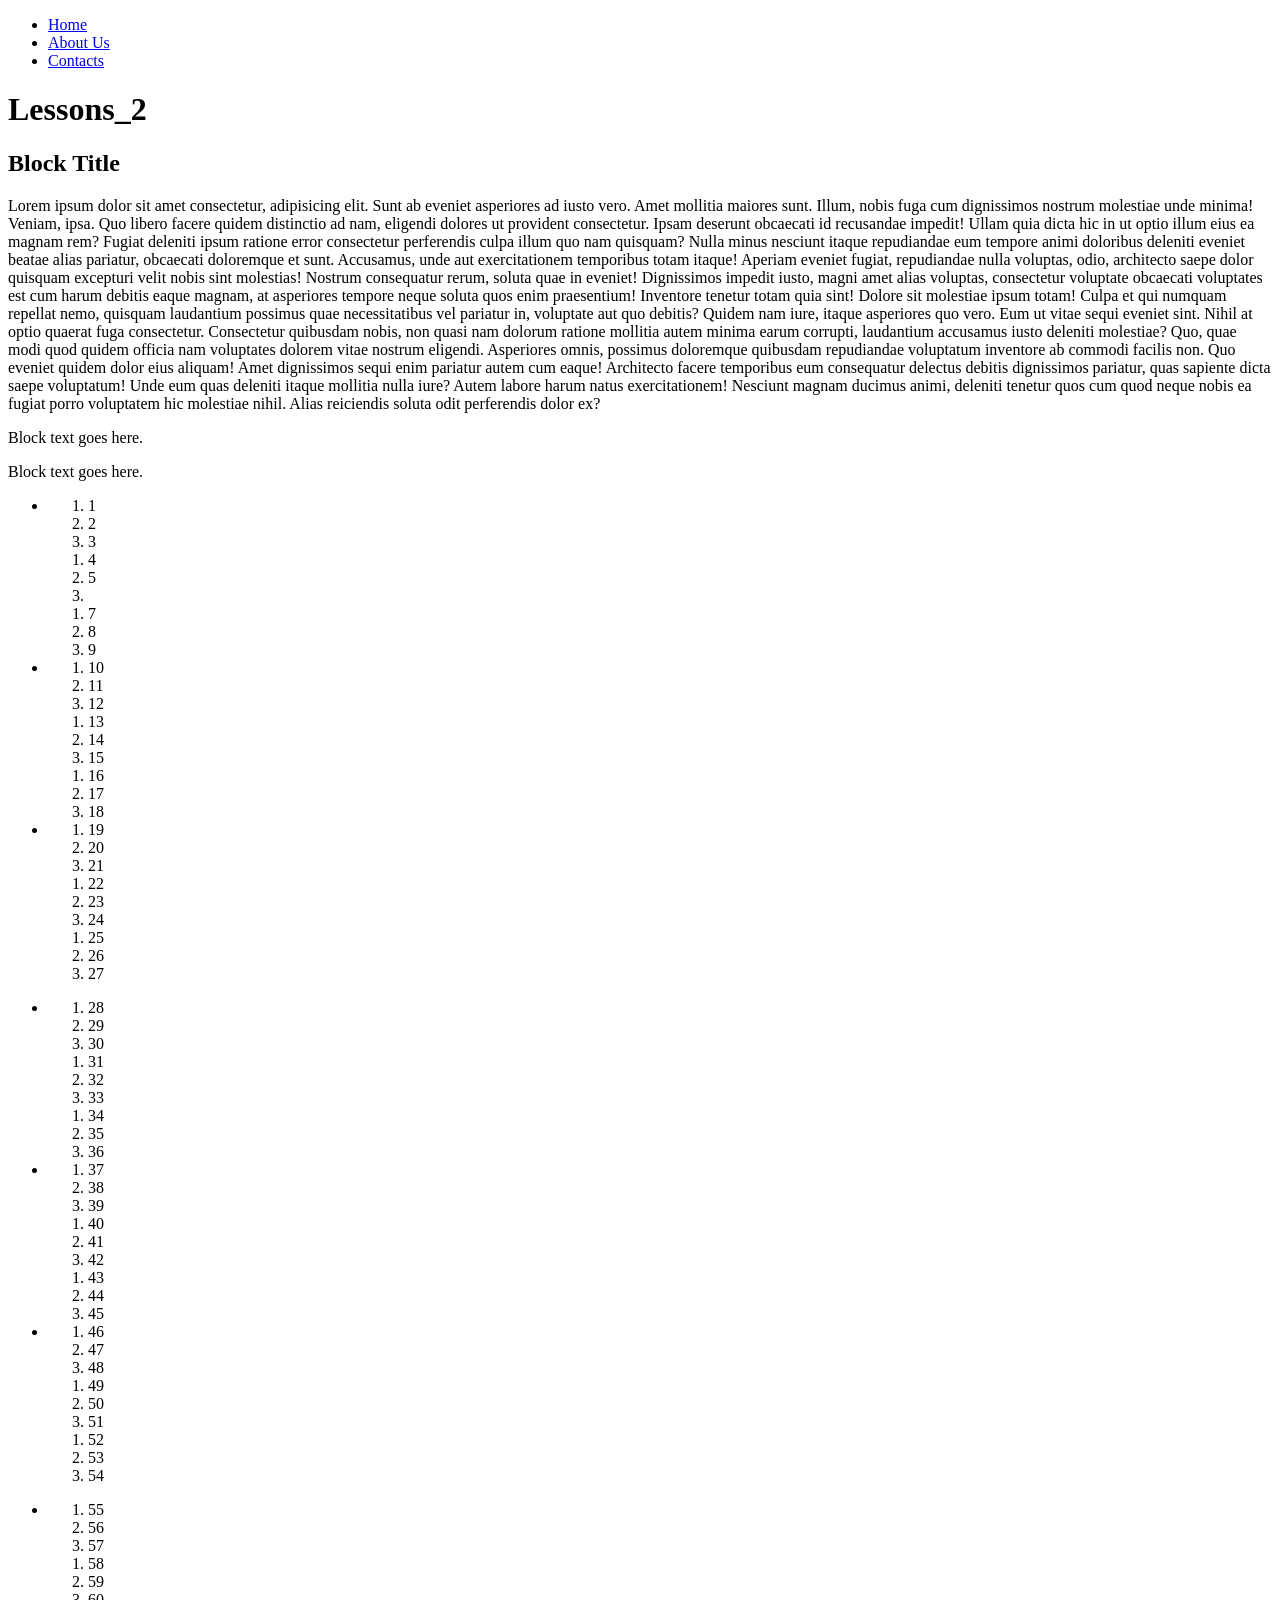
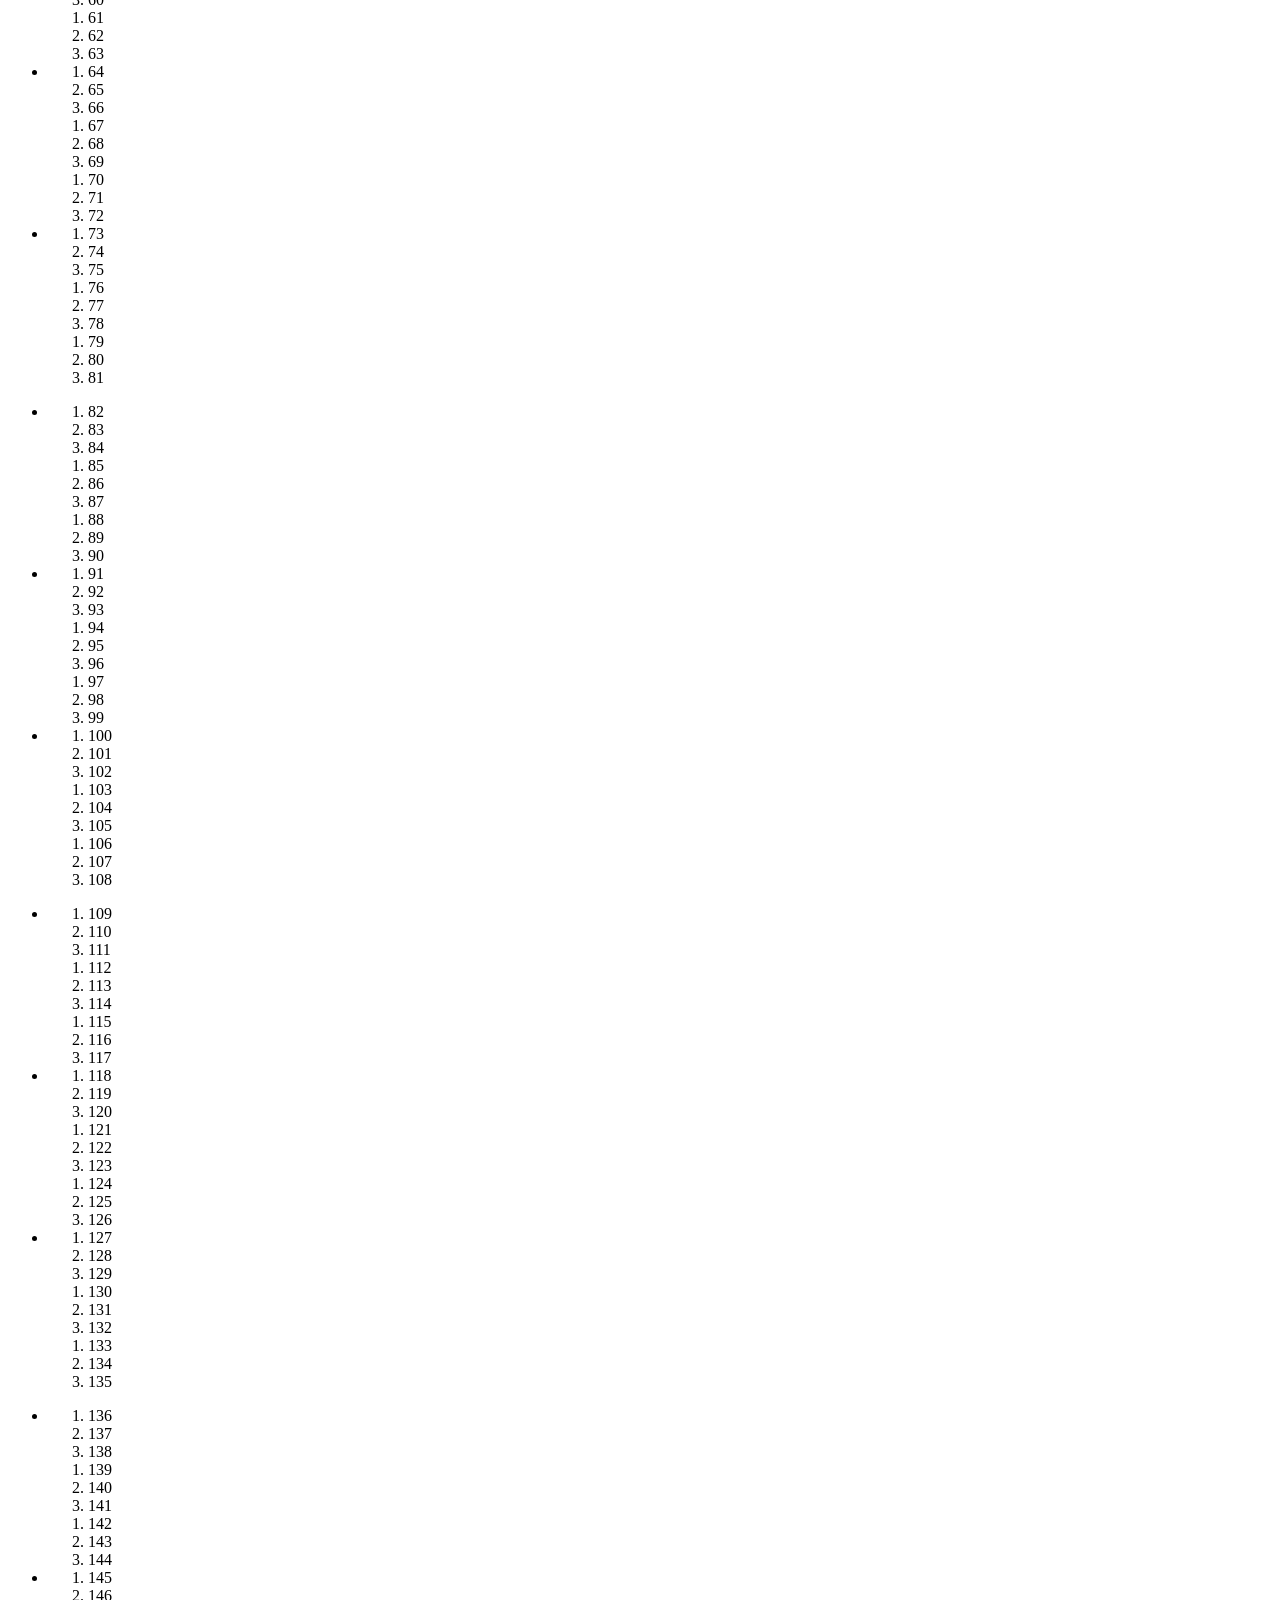
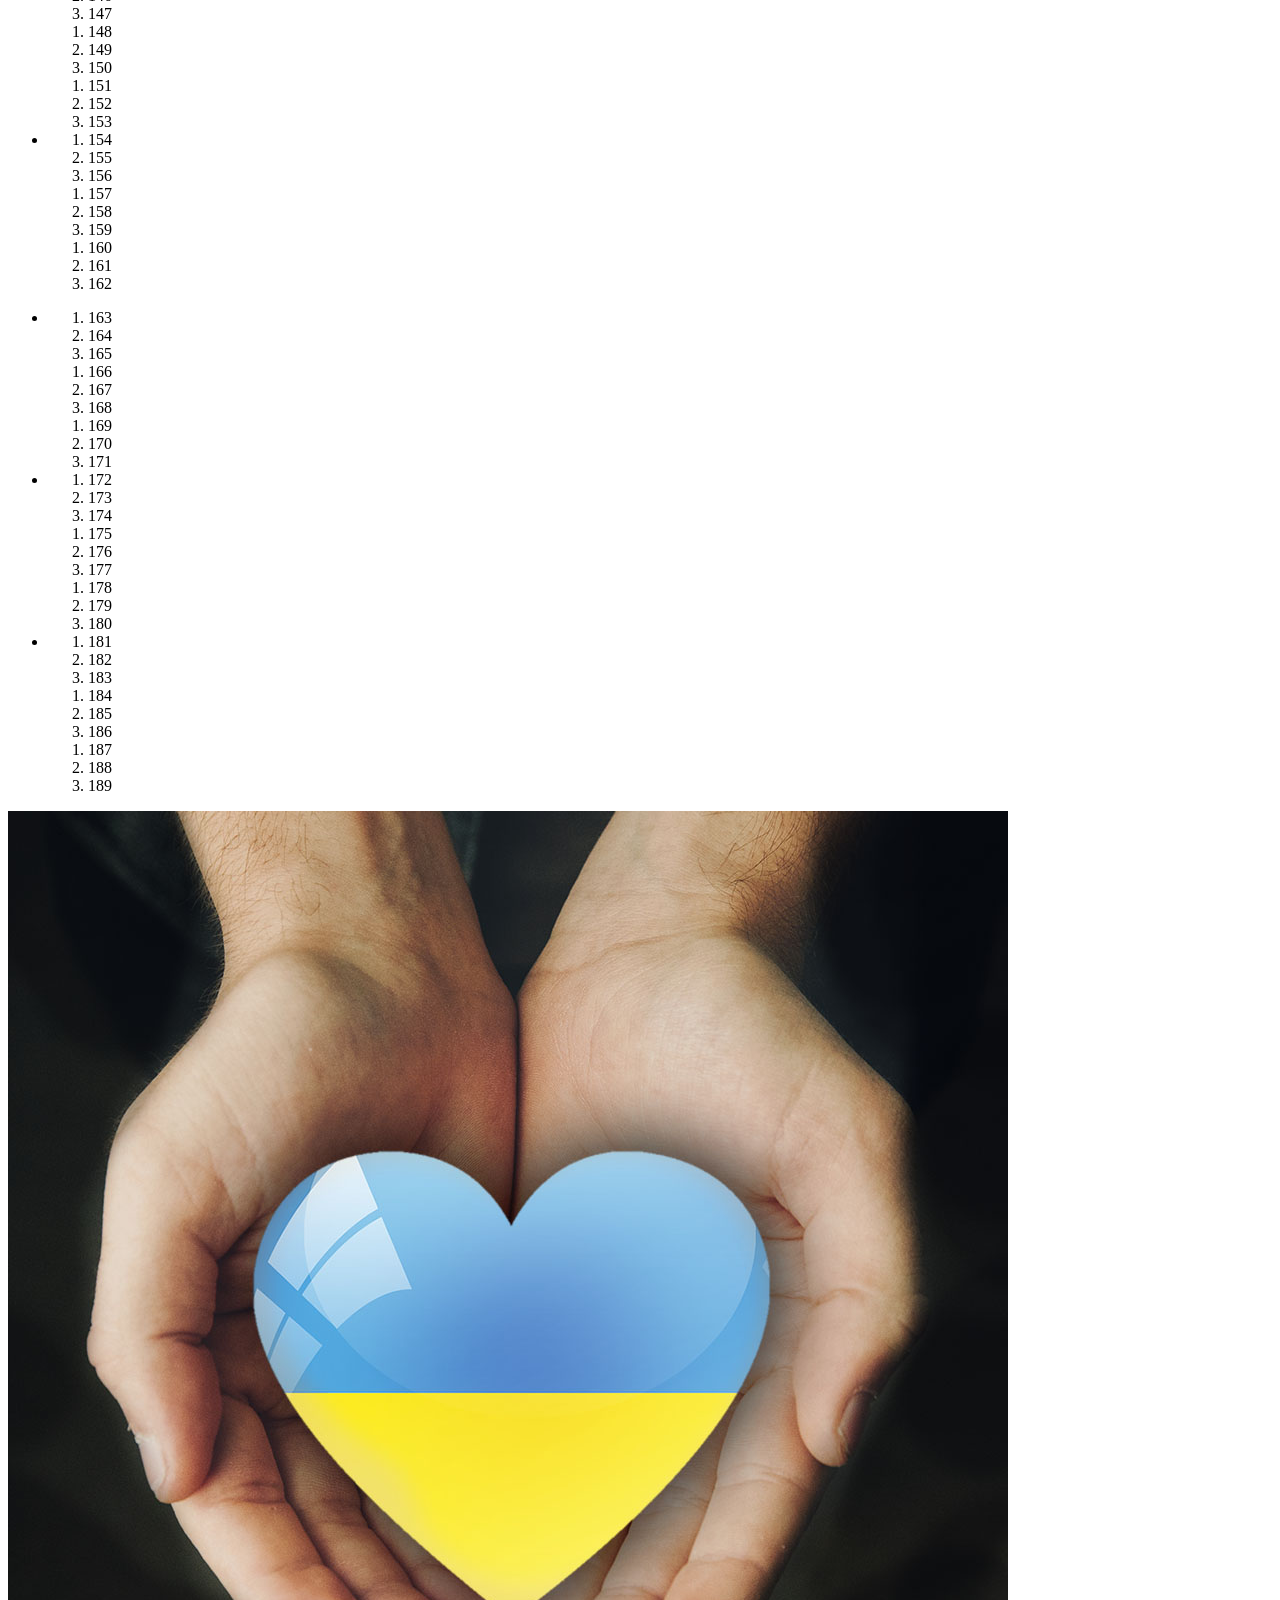
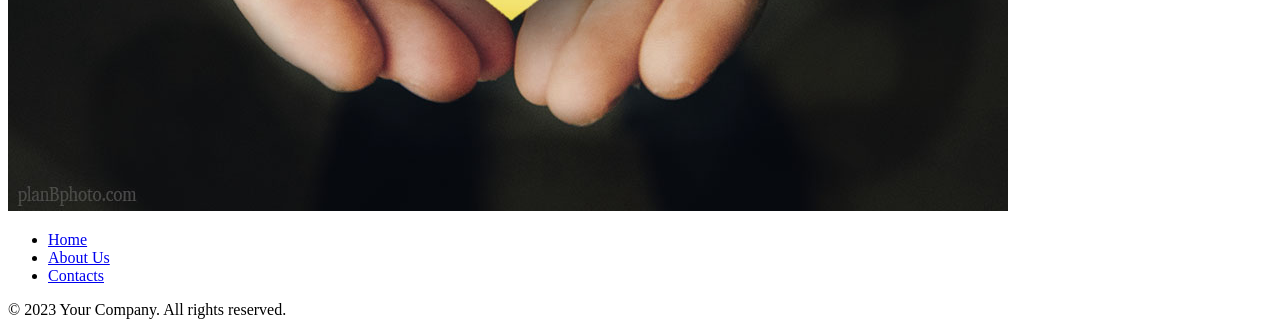
<file: lesson_2/index.html>
<!DOCTYPE html>
<html lang="zxx">

<head>
    <meta charset="UTF-8">
    <meta name="viewport" content="width=device-width, initial-scale=1.0">
    <title>Lessons_2</title>
</head>

<body>
    <header class="header">
        <ul class="header_list">
            <li class="header_list_item"><a href="index.html" class="header_list_item_link">Home</a></li>
            <li class="header_list_item"><a href="about.html" class="header_list_item_link">About Us</a></li>
            <li class="header_list_item"><a href="contacts.html" class="header_list_item_link">Contacts</a></li>
        </ul>
    </header>
    <main class="main">
        <h1 class="title">Lessons_2</h1>

        <div class="block">
            <h2 class="block_title">Block Title</h2>
            <p class="block_text">Lorem ipsum dolor sit amet consectetur, adipisicing elit. Sunt ab eveniet asperiores
                ad iusto vero. Amet mollitia maiores sunt. Illum, nobis fuga cum dignissimos nostrum molestiae unde
                minima! Veniam, ipsa.
                Quo libero facere quidem distinctio ad nam, eligendi dolores ut provident consectetur. Ipsam deserunt
                obcaecati id recusandae impedit! Ullam quia dicta hic in ut optio illum eius ea magnam rem?
                Fugiat deleniti ipsum ratione error consectetur perferendis culpa illum quo nam quisquam? Nulla minus
                nesciunt itaque repudiandae eum tempore animi doloribus deleniti eveniet beatae alias pariatur,
                obcaecati doloremque et sunt.
                Accusamus, unde aut exercitationem temporibus totam itaque! Aperiam eveniet fugiat, repudiandae nulla
                voluptas, odio, architecto saepe dolor quisquam excepturi velit nobis sint molestias! Nostrum
                consequatur rerum, soluta quae in eveniet!
                Dignissimos impedit iusto, magni amet alias voluptas, consectetur voluptate obcaecati voluptates est cum
                harum debitis eaque magnam, at asperiores tempore neque soluta quos enim praesentium! Inventore tenetur
                totam quia sint!
                Dolore sit molestiae ipsum totam! Culpa et qui numquam repellat nemo, quisquam laudantium possimus quae
                necessitatibus vel pariatur in, voluptate aut quo debitis? Quidem nam iure, itaque asperiores quo vero.
                Eum ut vitae sequi eveniet sint. Nihil at optio quaerat fuga consectetur. Consectetur quibusdam nobis,
                non quasi nam dolorum ratione mollitia autem minima earum corrupti, laudantium accusamus iusto deleniti
                molestiae?
                Quo, quae modi quod quidem officia nam voluptates dolorem vitae nostrum eligendi. Asperiores omnis,
                possimus doloremque quibusdam repudiandae voluptatum inventore ab commodi facilis non. Quo eveniet
                quidem dolor eius aliquam!
                Amet dignissimos sequi enim pariatur autem cum eaque! Architecto facere temporibus eum consequatur
                delectus debitis dignissimos pariatur, quas sapiente dicta saepe voluptatum! Unde eum quas deleniti
                itaque mollitia nulla iure?
                Autem labore harum natus exercitationem! Nesciunt magnam ducimus animi, deleniti tenetur quos cum quod
                neque nobis ea fugiat porro voluptatem hic molestiae nihil. Alias reiciendis soluta odit perferendis
                dolor ex?</p>
            <p class="block_text">Block text goes here.</p>
            <p class="block_text">Block text goes here.</p>
            <ul class="block_list">
                <li class="block_list_list-item">
                    <ol class="block_list_list-item_list">
                        <li class="block_list_list-item_list-item">1</li>
                        <li class="block_list_list-item_list-item">2</li>
                        <li class="block_list_list-item_list-item">3</li>
                    </ol>
                    <ol class="block_list_list-item_list">
                        <li class="block_list_list-item_list-item">4</li>
                        <li class="block_list_list-item_list-item">5</li>
                        <li class="block_list_list-item_list-item"></li>
                    </ol>
                    <ol class="block_list_list-item_list">
                        <li class="block_list_list-item_list-item">7</li>
                        <li class="block_list_list-item_list-item">8</li>
                        <li class="block_list_list-item_list-item">9</li>
                    </ol>
                </li>
                <li class="block_list_list-item">
                    <ol class="block_list_list-item_list">
                        <li class="block_list_list-item_list-item">10</li>
                        <li class="block_list_list-item_list-item">11</li>
                        <li class="block_list_list-item_list-item">12</li>
                    </ol>
                    <ol class="block_list_list-item_list">
                        <li class="block_list_list-item_list-item">13</li>
                        <li class="block_list_list-item_list-item">14</li>
                        <li class="block_list_list-item_list-item">15</li>
                    </ol>
                    <ol class="block_list_list-item_list">
                        <li class="block_list_list-item_list-item">16</li>
                        <li class="block_list_list-item_list-item">17</li>
                        <li class="block_list_list-item_list-item">18</li>
                    </ol>
                </li>
                <li class="block_list_list-item">
                    <ol class="block_list_list-item_list">
                        <li class="block_list_list-item_list-item">19</li>
                        <li class="block_list_list-item_list-item">20</li>
                        <li class="block_list_list-item_list-item">21</li>
                    </ol>
                    <ol class="block_list_list-item_list">
                        <li class="block_list_list-item_list-item">22</li>
                        <li class="block_list_list-item_list-item">23</li>
                        <li class="block_list_list-item_list-item">24</li>
                    </ol>
                    <ol class="block_list_list-item_list">
                        <li class="block_list_list-item_list-item">25</li>
                        <li class="block_list_list-item_list-item">26</li>
                        <li class="block_list_list-item_list-item">27</li>
                    </ol>
                </li>
            </ul>
            <ul class="block_list">
                <li class="block_list_list-item">
                    <ol class="block_list_list-item_list">
                        <li class="block_list_list-item_list-item">28</li>
                        <li class="block_list_list-item_list-item">29</li>
                        <li class="block_list_list-item_list-item">30</li>
                    </ol>
                    <ol class="block_list_list-item_list">
                        <li class="block_list_list-item_list-item">31</li>
                        <li class="block_list_list-item_list-item">32</li>
                        <li class="block_list_list-item_list-item">33</li>
                    </ol>
                    <ol class="block_list_list-item_list">
                        <li class="block_list_list-item_list-item">34</li>
                        <li class="block_list_list-item_list-item">35</li>
                        <li class="block_list_list-item_list-item">36</li>
                    </ol>
                </li>
                <li class="block_list_list-item">
                    <ol class="block_list_list-item_list">
                        <li class="block_list_list-item_list-item">37</li>
                        <li class="block_list_list-item_list-item">38</li>
                        <li class="block_list_list-item_list-item">39</li>
                    </ol>
                    <ol class="block_list_list-item_list">
                        <li class="block_list_list-item_list-item">40</li>
                        <li class="block_list_list-item_list-item">41</li>
                        <li class="block_list_list-item_list-item">42</li>
                    </ol>
                    <ol class="block_list_list-item_list">
                        <li class="block_list_list-item_list-item">43</li>
                        <li class="block_list_list-item_list-item">44</li>
                        <li class="block_list_list-item_list-item">45</li>
                    </ol>
                </li>
                <li class="block_list_list-item">
                    <ol class="block_list_list-item_list">
                        <li class="block_list_list-item_list-item">46</li>
                        <li class="block_list_list-item_list-item">47</li>
                        <li class="block_list_list-item_list-item">48</li>
                    </ol>
                    <ol class="block_list_list-item_list">
                        <li class="block_list_list-item_list-item">49</li>
                        <li class="block_list_list-item_list-item">50</li>
                        <li class="block_list_list-item_list-item">51</li>
                    </ol>
                    <ol class="block_list_list-item_list">
                        <li class="block_list_list-item_list-item">52</li>
                        <li class="block_list_list-item_list-item">53</li>
                        <li class="block_list_list-item_list-item">54</li>
                    </ol>
                </li>
            </ul>
            <ul class="block_list">
                <li class="block_list_list-item">
                    <ol class="block_list_list-item_list">
                        <li class="block_list_list-item_list-item">55</li>
                        <li class="block_list_list-item_list-item">56</li>
                        <li class="block_list_list-item_list-item">57</li>
                    </ol>
                    <ol class="block_list_list-item_list">
                        <li class="block_list_list-item_list-item">58</li>
                        <li class="block_list_list-item_list-item">59</li>
                        <li class="block_list_list-item_list-item">60</li>
                    </ol>
                    <ol class="block_list_list-item_list">
                        <li class="block_list_list-item_list-item">61</li>
                        <li class="block_list_list-item_list-item">62</li>
                        <li class="block_list_list-item_list-item">63</li>
                    </ol>
                </li>
                <li class="block_list_list-item">
                    <ol class="block_list_list-item_list">
                        <li class="block_list_list-item_list-item">64</li>
                        <li class="block_list_list-item_list-item">65</li>
                        <li class="block_list_list-item_list-item">66</li>
                    </ol>
                    <ol class="block_list_list-item_list">
                        <li class="block_list_list-item_list-item">67</li>
                        <li class="block_list_list-item_list-item">68</li>
                        <li class="block_list_list-item_list-item">69</li>
                    </ol>
                    <ol class="block_list_list-item_list">
                        <li class="block_list_list-item_list-item">70</li>
                        <li class="block_list_list-item_list-item">71</li>
                        <li class="block_list_list-item_list-item">72</li>
                    </ol>
                </li>
                <li class="block_list_list-item">
                    <ol class="block_list_list-item_list">
                        <li class="block_list_list-item_list-item">73</li>
                        <li class="block_list_list-item_list-item">74</li>
                        <li class="block_list_list-item_list-item">75</li>
                    </ol>
                    <ol class="block_list_list-item_list">
                        <li class="block_list_list-item_list-item">76</li>
                        <li class="block_list_list-item_list-item">77</li>
                        <li class="block_list_list-item_list-item">78</li>
                    </ol>
                    <ol class="block_list_list-item_list">
                        <li class="block_list_list-item_list-item">79</li>
                        <li class="block_list_list-item_list-item">80</li>
                        <li class="block_list_list-item_list-item">81</li>
                    </ol>
                </li>
            </ul>
            <ul class="block_list">
                <li class="block_list_list-item">
                    <ol class="block_list_list-item_list">
                        <li class="block_list_list-item_list-item">82</li>
                        <li class="block_list_list-item_list-item">83</li>
                        <li class="block_list_list-item_list-item">84</li>
                    </ol>
                    <ol class="block_list_list-item_list">
                        <li class="block_list_list-item_list-item">85</li>
                        <li class="block_list_list-item_list-item">86</li>
                        <li class="block_list_list-item_list-item">87</li>
                    </ol>
                    <ol class="block_list_list-item_list">
                        <li class="block_list_list-item_list-item">88</li>
                        <li class="block_list_list-item_list-item">89</li>
                        <li class="block_list_list-item_list-item">90</li>
                    </ol>
                </li>
                <li class="block_list_list-item">
                    <ol class="block_list_list-item_list">
                        <li class="block_list_list-item_list-item">91</li>
                        <li class="block_list_list-item_list-item">92</li>
                        <li class="block_list_list-item_list-item">93</li>
                    </ol>
                    <ol class="block_list_list-item_list">
                        <li class="block_list_list-item_list-item">94</li>
                        <li class="block_list_list-item_list-item">95</li>
                        <li class="block_list_list-item_list-item">96</li>
                    </ol>
                    <ol class="block_list_list-item_list">
                        <li class="block_list_list-item_list-item">97</li>
                        <li class="block_list_list-item_list-item">98</li>
                        <li class="block_list_list-item_list-item">99</li>
                    </ol>
                </li>
                <li class="block_list_list-item">
                    <ol class="block_list_list-item_list">
                        <li class="block_list_list-item_list-item">100</li>
                        <li class="block_list_list-item_list-item">101</li>
                        <li class="block_list_list-item_list-item">102</li>
                    </ol>
                    <ol class="block_list_list-item_list">
                        <li class="block_list_list-item_list-item">103</li>
                        <li class="block_list_list-item_list-item">104</li>
                        <li class="block_list_list-item_list-item">105</li>
                    </ol>
                    <ol class="block_list_list-item_list">
                        <li class="block_list_list-item_list-item">106</li>
                        <li class="block_list_list-item_list-item">107</li>
                        <li class="block_list_list-item_list-item">108</li>
                    </ol>
                </li>
            </ul>
            <ul class="block_list">
                <li class="block_list_list-item">
                    <ol class="block_list_list-item_list">
                        <li class="block_list_list-item_list-item">109</li>
                        <li class="block_list_list-item_list-item">110</li>
                        <li class="block_list_list-item_list-item">111</li>
                    </ol>
                    <ol class="block_list_list-item_list">
                        <li class="block_list_list-item_list-item">112</li>
                        <li class="block_list_list-item_list-item">113</li>
                        <li class="block_list_list-item_list-item">114</li>
                    </ol>
                    <ol class="block_list_list-item_list">
                        <li class="block_list_list-item_list-item">115</li>
                        <li class="block_list_list-item_list-item">116</li>
                        <li class="block_list_list-item_list-item">117</li>
                    </ol>
                </li>
                <li class="block_list_list-item">
                    <ol class="block_list_list-item_list">
                        <li class="block_list_list-item_list-item">118</li>
                        <li class="block_list_list-item_list-item">119</li>
                        <li class="block_list_list-item_list-item">120</li>
                    </ol>
                    <ol class="block_list_list-item_list">
                        <li class="block_list_list-item_list-item">121</li>
                        <li class="block_list_list-item_list-item">122</li>
                        <li class="block_list_list-item_list-item">123</li>
                    </ol>
                    <ol class="block_list_list-item_list">
                        <li class="block_list_list-item_list-item">124</li>
                        <li class="block_list_list-item_list-item">125</li>
                        <li class="block_list_list-item_list-item">126</li>
                    </ol>
                </li>
                <li class="block_list_list-item">
                    <ol class="block_list_list-item_list">
                        <li class="block_list_list-item_list-item">127</li>
                        <li class="block_list_list-item_list-item">128</li>
                        <li class="block_list_list-item_list-item">129</li>
                    </ol>
                    <ol class="block_list_list-item_list">
                        <li class="block_list_list-item_list-item">130</li>
                        <li class="block_list_list-item_list-item">131</li>
                        <li class="block_list_list-item_list-item">132</li>
                    </ol>
                    <ol class="block_list_list-item_list">
                        <li class="block_list_list-item_list-item">133</li>
                        <li class="block_list_list-item_list-item">134</li>
                        <li class="block_list_list-item_list-item">135</li>
                    </ol>
                </li>
            </ul>
            <ul class="block_list">
                <li class="block_list_list-item">
                    <ol class="block_list_list-item_list">
                        <li class="block_list_list-item_list-item">136</li>
                        <li class="block_list_list-item_list-item">137</li>
                        <li class="block_list_list-item_list-item">138</li>
                    </ol>
                    <ol class="block_list_list-item_list">
                        <li class="block_list_list-item_list-item">139</li>
                        <li class="block_list_list-item_list-item">140</li>
                        <li class="block_list_list-item_list-item">141</li>
                    </ol>
                    <ol class="block_list_list-item_list">
                        <li class="block_list_list-item_list-item">142</li>
                        <li class="block_list_list-item_list-item">143</li>
                        <li class="block_list_list-item_list-item">144</li>
                    </ol>
                </li>
                <li class="block_list_list-item">
                    <ol class="block_list_list-item_list">
                        <li class="block_list_list-item_list-item">145</li>
                        <li class="block_list_list-item_list-item">146</li>
                        <li class="block_list_list-item_list-item">147</li>
                    </ol>
                    <ol class="block_list_list-item_list">
                        <li class="block_list_list-item_list-item">148</li>
                        <li class="block_list_list-item_list-item">149</li>
                        <li class="block_list_list-item_list-item">150</li>
                    </ol>
                    <ol class="block_list_list-item_list">
                        <li class="block_list_list-item_list-item">151</li>
                        <li class="block_list_list-item_list-item">152</li>
                        <li class="block_list_list-item_list-item">153</li>
                    </ol>
                </li>
                <li class="block_list_list-item">
                    <ol class="block_list_list-item_list">
                        <li class="block_list_list-item_list-item">154</li>
                        <li class="block_list_list-item_list-item">155</li>
                        <li class="block_list_list-item_list-item">156</li>
                    </ol>
                    <ol class="block_list_list-item_list">
                        <li class="block_list_list-item_list-item">157</li>
                        <li class="block_list_list-item_list-item">158</li>
                        <li class="block_list_list-item_list-item">159</li>
                    </ol>
                    <ol class="block_list_list-item_list">
                        <li class="block_list_list-item_list-item">160</li>
                        <li class="block_list_list-item_list-item">161</li>
                        <li class="block_list_list-item_list-item">162</li>
                    </ol>
                </li>
            </ul>
            <ul class="block_list">
                <li class="block_list_list-item">
                    <ol class="block_list_list-item_list">
                        <li class="block_list_list-item_list-item">163</li>
                        <li class="block_list_list-item_list-item">164</li>
                        <li class="block_list_list-item_list-item">165</li>
                    </ol>
                    <ol class="block_list_list-item_list">
                        <li class="block_list_list-item_list-item">166</li>
                        <li class="block_list_list-item_list-item">167</li>
                        <li class="block_list_list-item_list-item">168</li>
                    </ol>
                    <ol class="block_list_list-item_list">
                        <li class="block_list_list-item_list-item">169</li>
                        <li class="block_list_list-item_list-item">170</li>
                        <li class="block_list_list-item_list-item">171</li>
                    </ol>
                </li>
                <li class="block_list_list-item">
                    <ol class="block_list_list-item_list">
                        <li class="block_list_list-item_list-item">172</li>
                        <li class="block_list_list-item_list-item">173</li>
                        <li class="block_list_list-item_list-item">174</li>
                    </ol>
                    <ol class="block_list_list-item_list">
                        <li class="block_list_list-item_list-item">175</li>
                        <li class="block_list_list-item_list-item">176</li>
                        <li class="block_list_list-item_list-item">177</li>
                    </ol>
                    <ol class="block_list_list-item_list">
                        <li class="block_list_list-item_list-item">178</li>
                        <li class="block_list_list-item_list-item">179</li>
                        <li class="block_list_list-item_list-item">180</li>
                    </ol>
                </li>
                <li class="block_list_list-item">
                    <ol class="block_list_list-item_list">
                        <li class="block_list_list-item_list-item">181</li>
                        <li class="block_list_list-item_list-item">182</li>
                        <li class="block_list_list-item_list-item">183</li>
                    </ol>
                    <ol class="block_list_list-item_list">
                        <li class="block_list_list-item_list-item">184</li>
                        <li class="block_list_list-item_list-item">185</li>
                        <li class="block_list_list-item_list-item">186</li>
                    </ol>
                    <ol class="block_list_list-item_list">
                        <li class="block_list_list-item_list-item">187</li>
                        <li class="block_list_list-item_list-item">188</li>
                        <li class="block_list_list-item_list-item">189</li>
                    </ol>
                </li>
            </ul>
        </div>
        <img src="img/Love_Ukraine.jpg" alt="" class="main_img">
    </main>
    <footer class="footer">
        <ul class="footer_list">
            <li class="footer_list_item"><a href="index.html" class="footer_list_item_link">Home</a></li>
            <li class="footer_list_item"><a href="about.html" class="footer_list_item_link">About Us</a></li>
            <li class="footer_list_item"><a href="contacts.html" class="footer_list_item_link">Contacts</a></li>
        </ul>
        <p>&copy; 2023 Your Company. All rights reserved.</p>
    </footer>
</body>

</html>
</file>
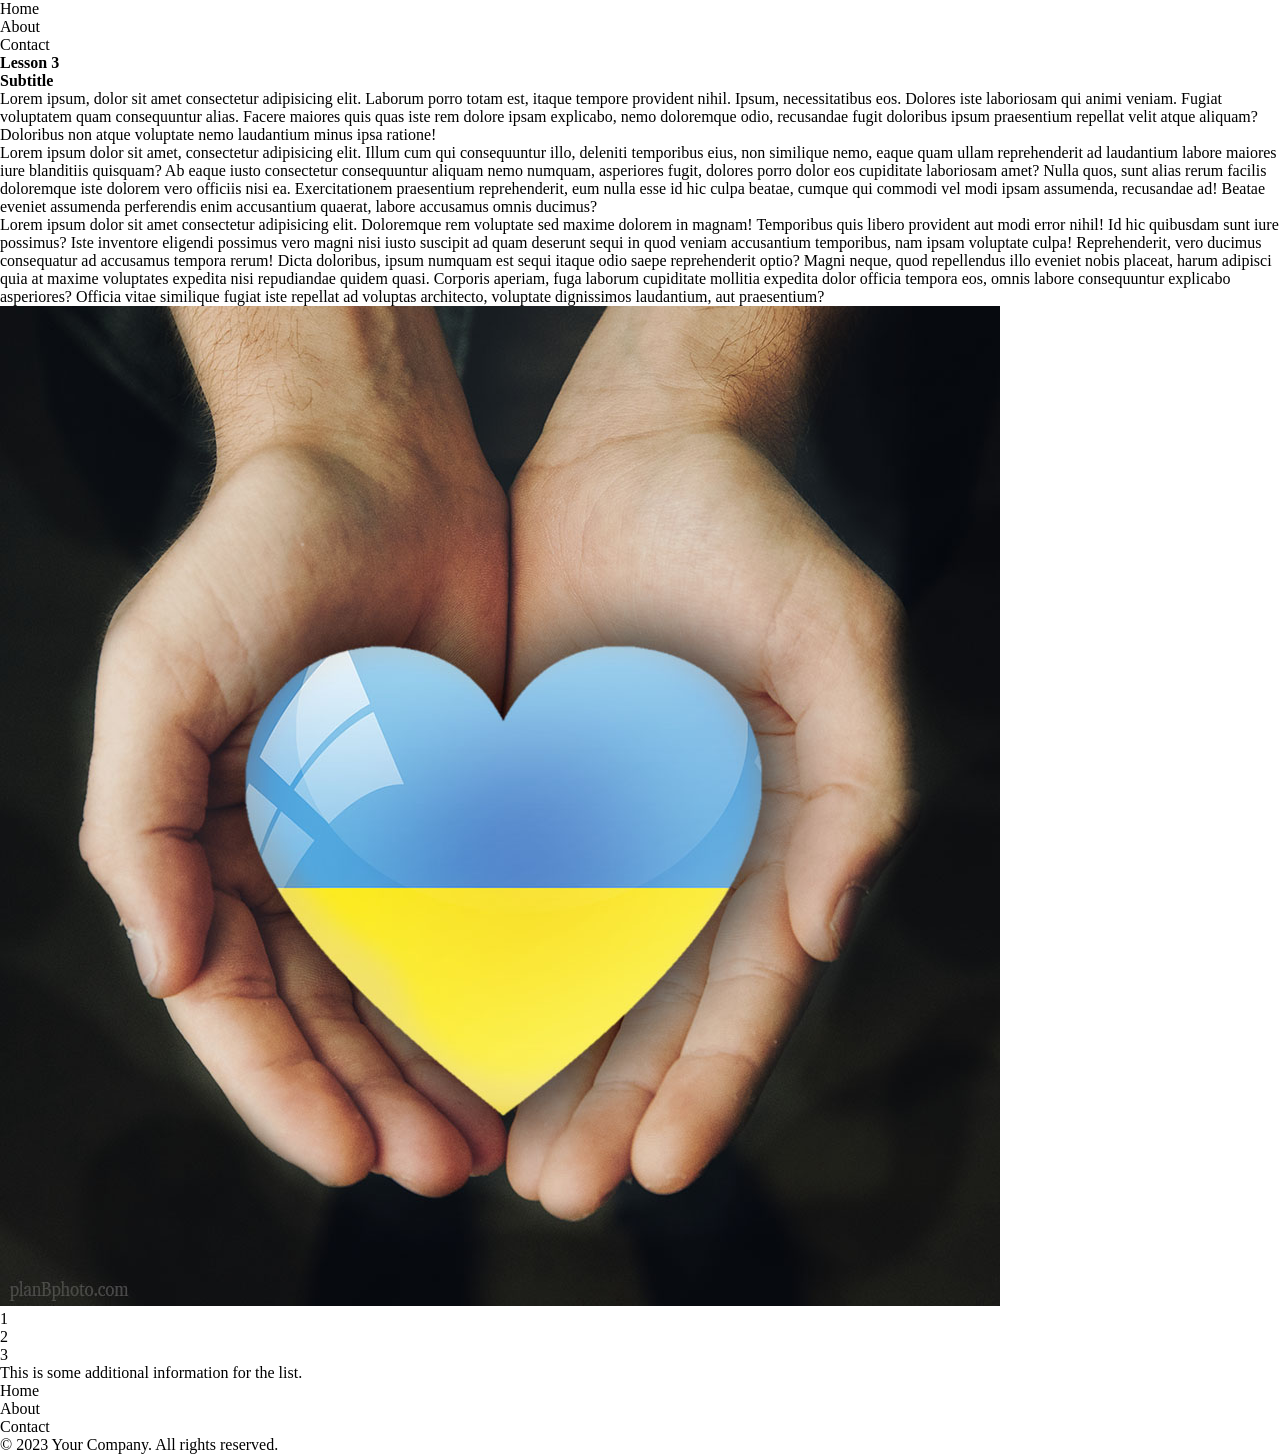
<file: lesson_3/index.html>
<!DOCTYPE html>
<html lang="exx">

<head>
    <meta charset="UTF-8">
    <meta name="viewport" content="width=device-width, initial-scale=1.0">
    <link rel="stylesheet" href="css/style.css">
    <title>Lesson 3</title>
</head>

<body>
    <header class="header">
        <ul class="header_list">
            <li class="header_list-item"><a href="index.html" class="header_list-item-link">Home</a></li>
            <li class="header_list-item"><a href="about.html" class="header_list-item-link">About</a></li>
            <li class="header_list-item"><a href="contacts.html" class="header_list-item-link">Contact</a></li>
        </ul>
    </header>
    <main class="main">
        <h1 class="title">Lesson 3</h1>
        <div class="block">
            <h2 class="block_subtitle">Subtitle</h2>
            <p class="block_text">Lorem ipsum, dolor sit amet consectetur adipisicing elit. Laborum porro totam est,
                itaque tempore provident nihil. Ipsum, necessitatibus eos. Dolores iste laboriosam qui animi veniam.
                Fugiat voluptatem quam consequuntur alias.
                Facere maiores quis quas iste rem dolore ipsam explicabo, nemo doloremque odio, recusandae fugit
                doloribus ipsum praesentium repellat velit atque aliquam? Doloribus non atque voluptate nemo laudantium
                minus ipsa ratione!</p>
            <p class="block_text">Lorem ipsum dolor sit amet, consectetur adipisicing elit. Illum cum qui consequuntur
                illo, deleniti temporibus eius, non similique nemo, eaque quam ullam reprehenderit ad laudantium labore
                maiores iure blanditiis quisquam?
                Ab eaque iusto consectetur consequuntur aliquam nemo numquam, asperiores fugit, dolores porro dolor eos
                cupiditate laboriosam amet? Nulla quos, sunt alias rerum facilis doloremque iste dolorem vero officiis
                nisi ea.
                Exercitationem praesentium reprehenderit, eum nulla esse id hic culpa beatae, cumque qui commodi vel
                modi ipsam assumenda, recusandae ad! Beatae eveniet assumenda perferendis enim accusantium quaerat,
                labore accusamus omnis ducimus?</p>
            <p class="block_text">Lorem ipsum dolor sit amet consectetur adipisicing elit. Doloremque rem voluptate sed
                maxime dolorem in magnam! Temporibus quis libero provident aut modi error nihil! Id hic quibusdam sunt
                iure possimus?
                Iste inventore eligendi possimus vero magni nisi iusto suscipit ad quam deserunt sequi in quod veniam
                accusantium temporibus, nam ipsam voluptate culpa! Reprehenderit, vero ducimus consequatur ad accusamus
                tempora rerum!
                Dicta doloribus, ipsum numquam est sequi itaque odio saepe reprehenderit optio? Magni neque, quod
                repellendus illo eveniet nobis placeat, harum adipisci quia at maxime voluptates expedita nisi
                repudiandae quidem quasi.
                Corporis aperiam, fuga laborum cupiditate mollitia expedita dolor officia tempora eos, omnis labore
                consequuntur explicabo asperiores? Officia vitae similique fugiat iste repellat ad voluptas architecto,
                voluptate dignissimos laudantium, aut praesentium?</p>
            <img src="img/Love_Ukraine.jpg" alt="LoveUkraine">
            <ol class="block_list">
                <li class="block_list-item">1</li>
                <li class="block_list-item">2</li>
                <li class="block_list-item">3</li>
                <p class="block_info">This is some additional information for the list.</p>
            </ol>
        </div>
    </main>
    <footer class="footer">
        <ul class="footer_list">
            <li class="footer_list-item"><a href="#" class="footer_list-item-link">Home</a></li>
            <li class="footer_list-item"><a href="#" class="footer_list-item-link">About</a></li>
            <li class="footer_list-item"><a href="#" class="footer_list-item-link">Contact</a></li>
        </ul>
        <p>&copy; 2023 Your Company. All rights reserved.</p>
</body>

</html>
</file>
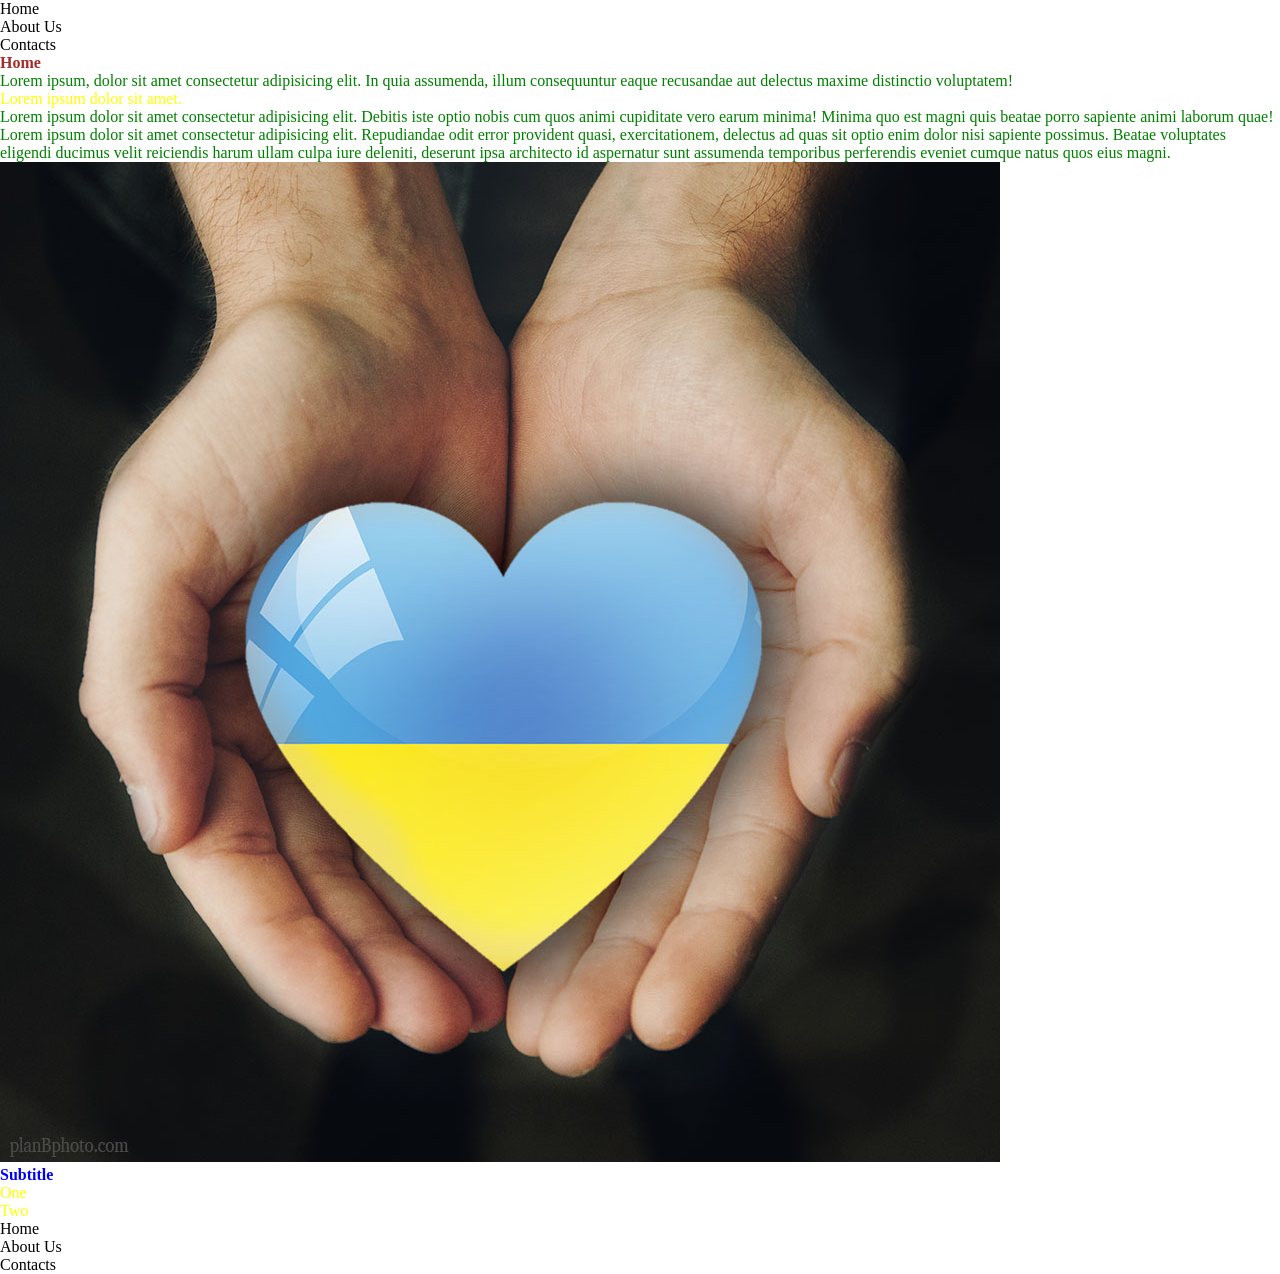
<file: lesson_4/index.html>
<!DOCTYPE html>
<html lang="ezz">

<head>
    <meta charset="UTF-8">
    <meta name="viewport" content="width=device-width, initial-scale=1.0">
    <link rel="stylesheet" href="css/style.css">
    <title>Lesson 4</title>
</head>

<body>
    <header class="header">
        <ul class="header_list list">
            <li class="list_item"><a href="index.html" class="list_item-link">Home</a></li>
            <li class="list_item"><a href="about.html" class="list_item-link">About Us</a></li>
            <li class="list_item"><a href="contacts.html" class="list_item-link">Contacts</a></li>
        </ul>
    </header>
    <main class="main">
        <h1 id="title" class="main_title title">Home</h1>
        <div class="main_block block">
            <p class="block_text">Lorem ipsum, dolor sit amet consectetur adipisicing elit. In quia assumenda, illum
                consequuntur eaque recusandae aut delectus maxime distinctio voluptatem!</p>
            <span>Lorem ipsum dolor sit amet.</span>
            <p class="block_text">Lorem ipsum dolor sit amet consectetur adipisicing elit. Debitis iste optio nobis cum
                quos animi cupiditate vero earum minima! Minima quo est magni quis beatae porro sapiente animi laborum
                quae!</p>
            <p class="block_text">Lorem ipsum dolor sit amet consectetur adipisicing elit. Repudiandae odit error
                provident quasi, exercitationem, delectus ad quas sit optio enim dolor nisi sapiente possimus. Beatae
                voluptates eligendi ducimus velit reiciendis harum ullam culpa iure deleniti, deserunt ipsa architecto
                id aspernatur sunt assumenda temporibus perferendis eveniet cumque natus quos eius magni.</p>
            <img src="img/Love_Ukraine.jpg" alt="Love_Ukraine" class="block_img" id="img">
            <h2 class="block_subtitle title">Subtitle</h2>
            <ol class="block_list">
                <li class="block_list-item">One</li>
                <li class="block_list-item">Two</li>
            </ol>
        </div>
    </main>
    <footer class="footer">
        <ul class="footer_list list">
            <li class="list_item"><a href="index.html" class="list_item-link">Home</a></li>
            <li class="list_item"><a href="about.html" class="list_item-link">About Us</a></li>
            <li class="list_item"><a href="contacts.html" class="list_item-link">Contacts</a></li>
        </ul>
    </footer>
</body>

</html>
</file>
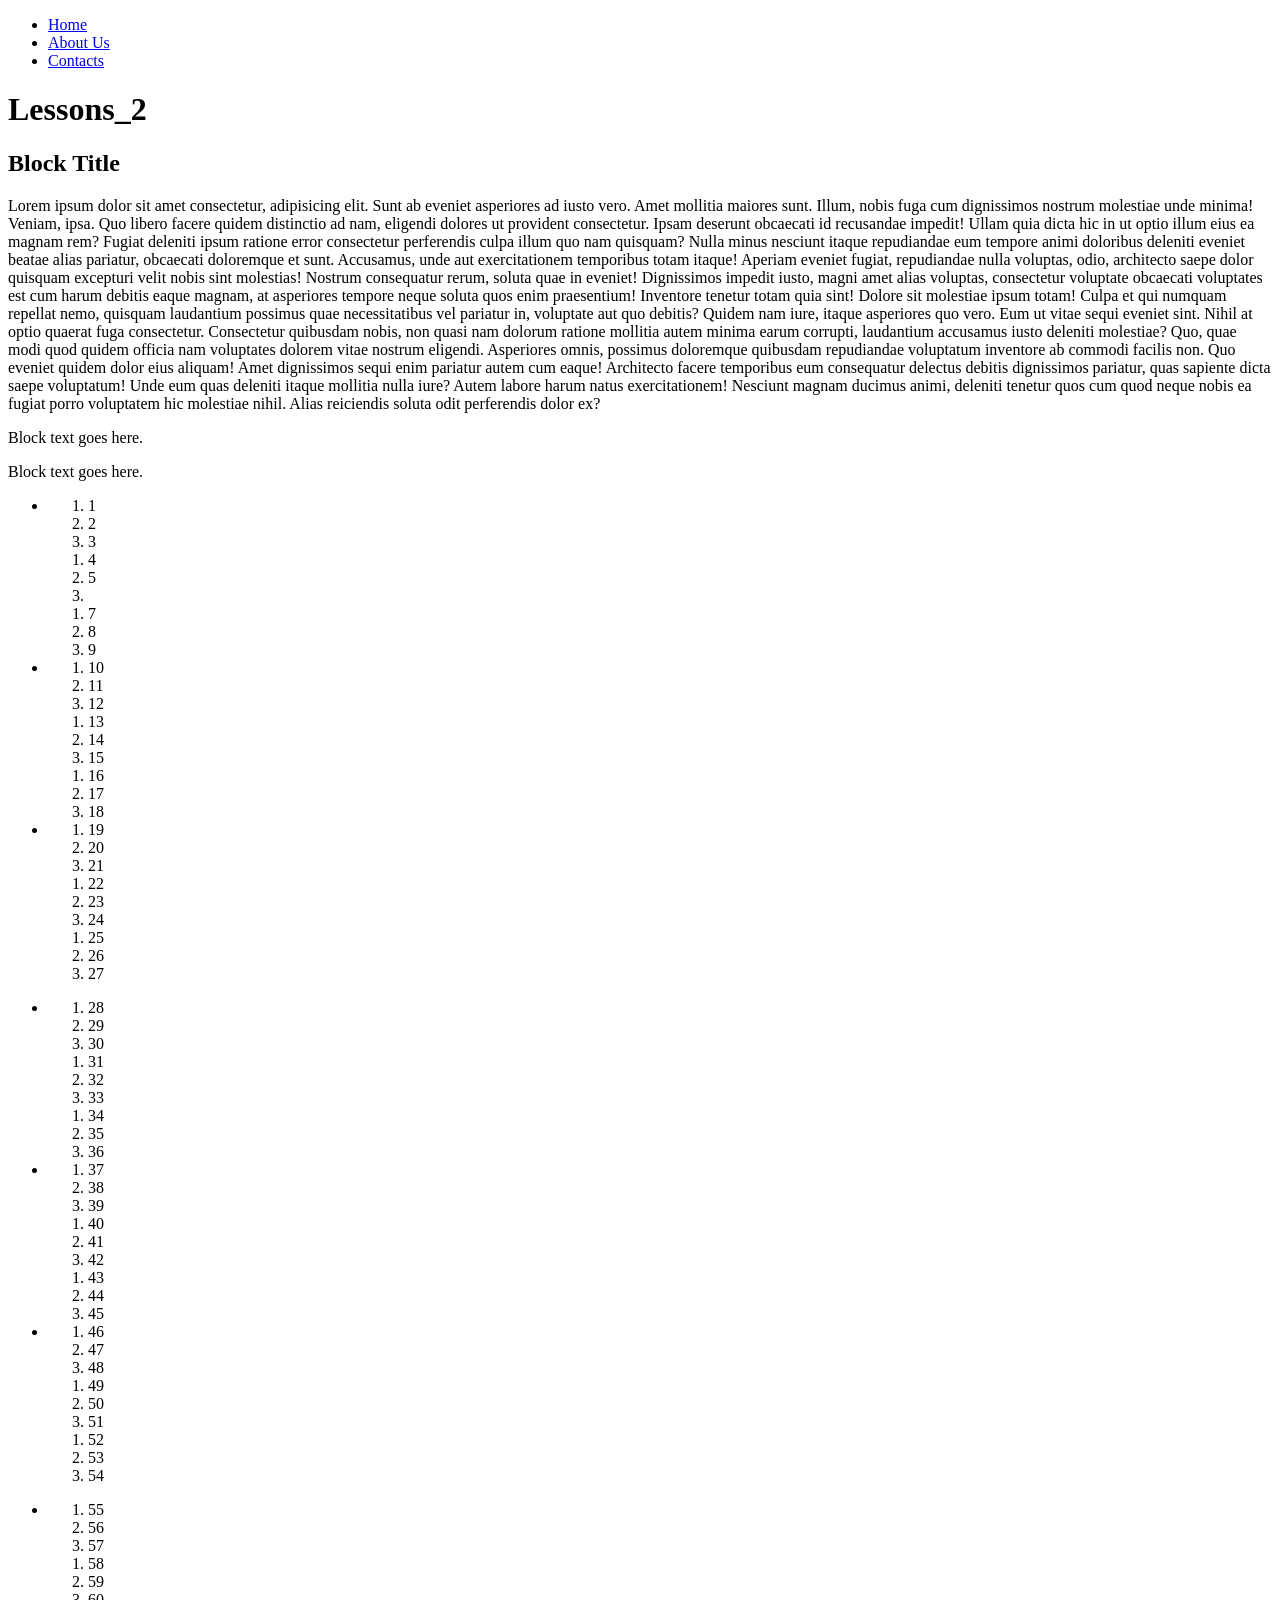
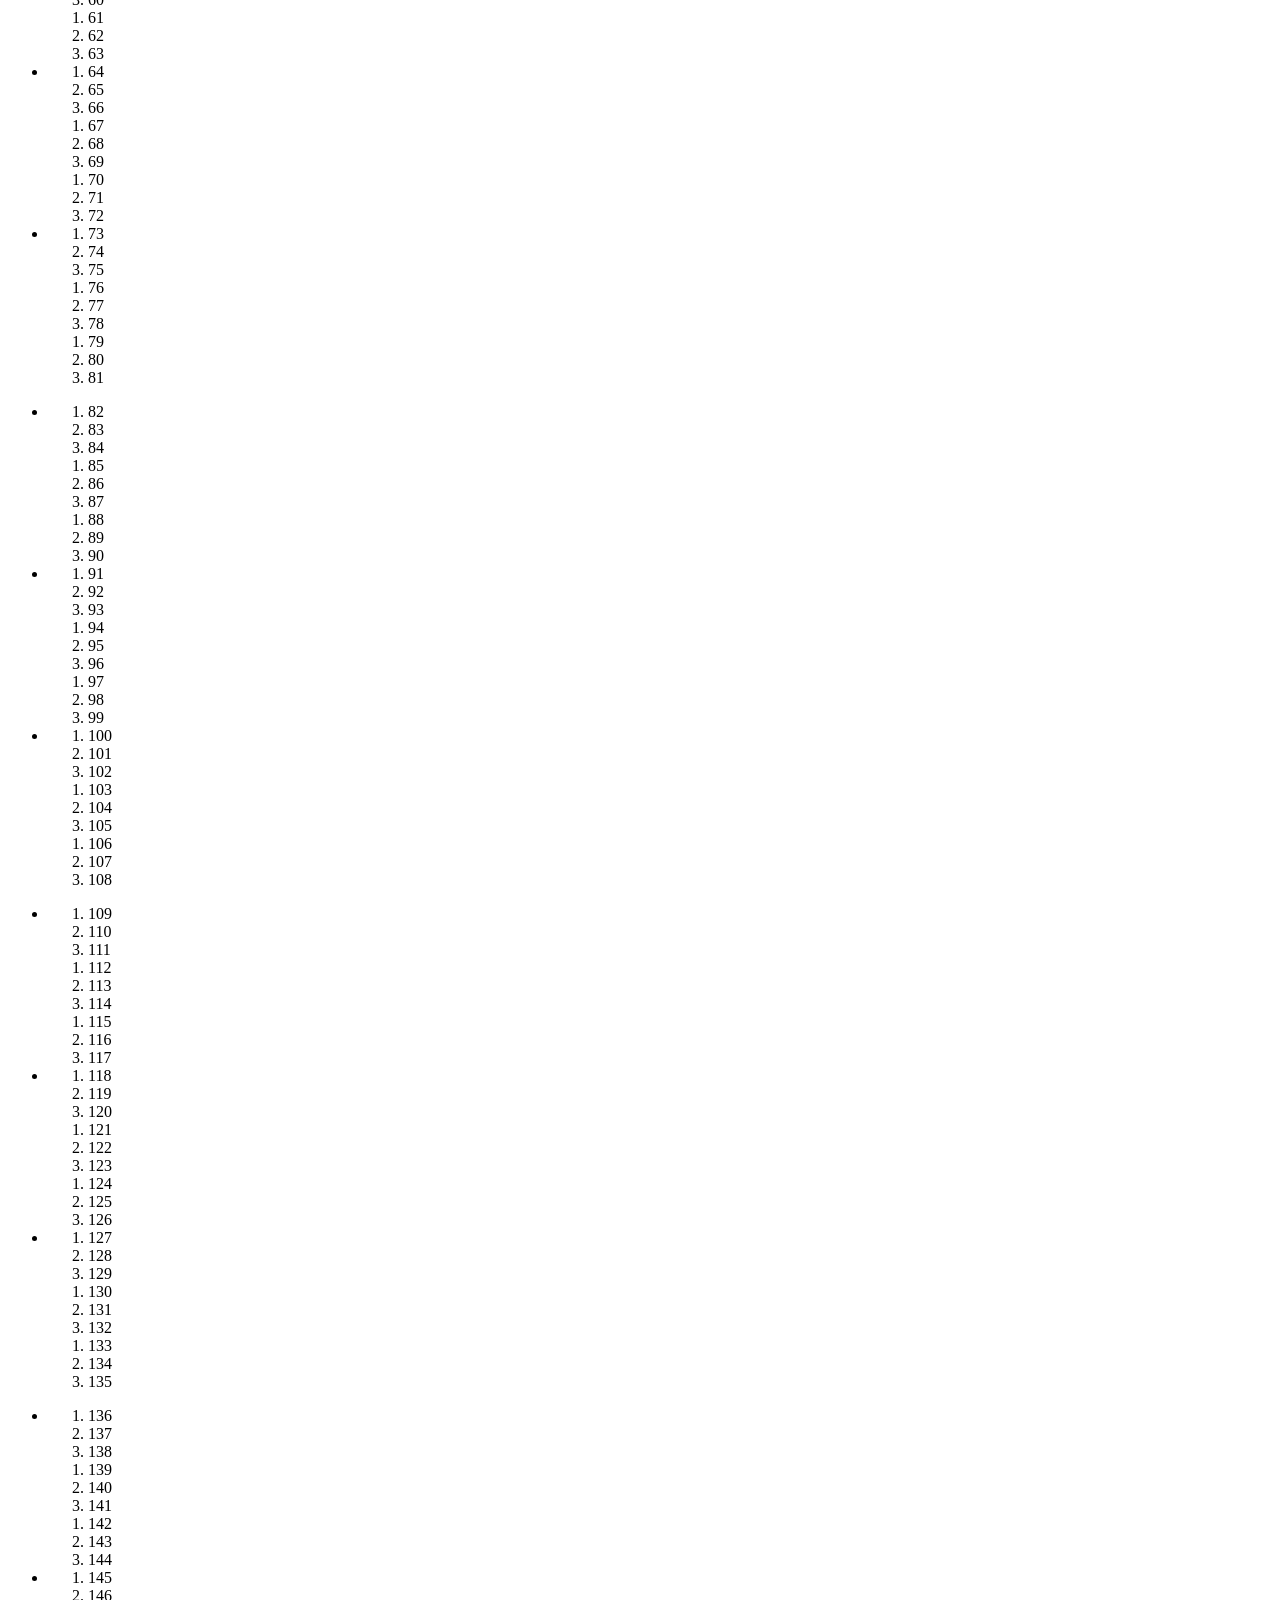
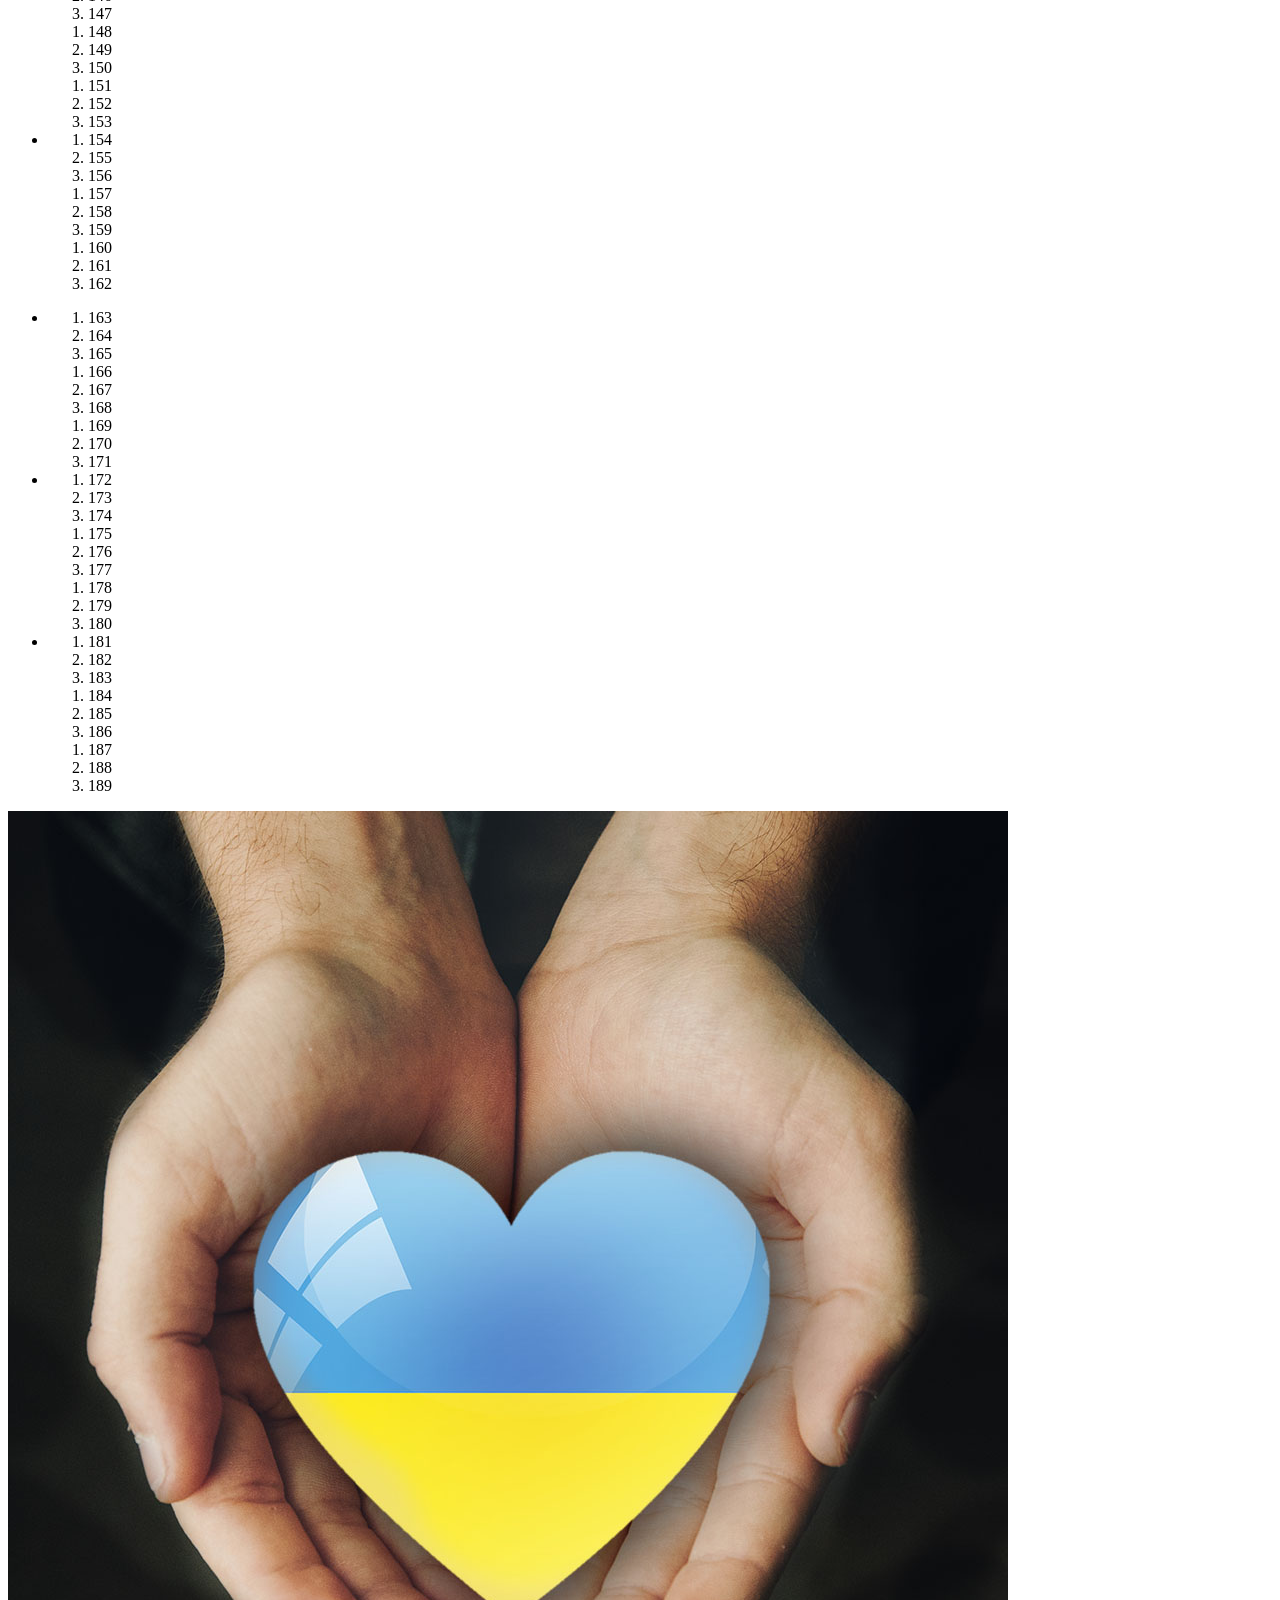
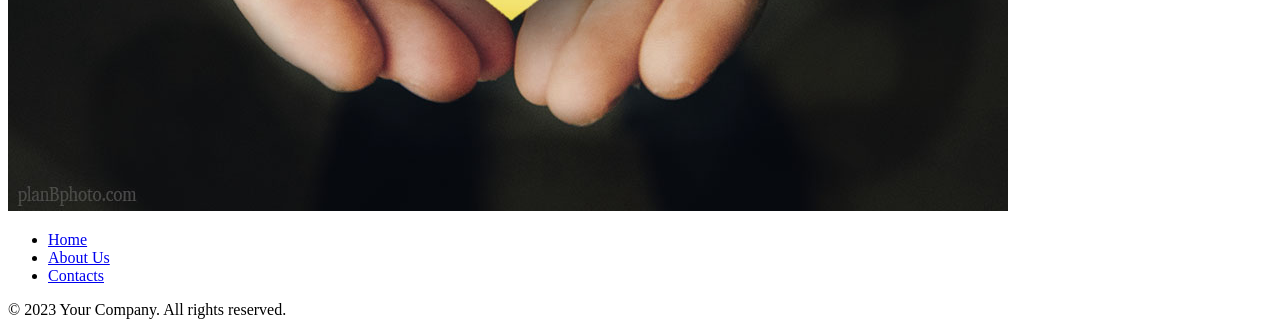
<file: Lessons/lesson_2/index.html>
<!DOCTYPE html>
<html lang="zxx">

<head>
    <meta charset="UTF-8">
    <meta name="viewport" content="width=device-width, initial-scale=1.0">
    <title>Lessons_2</title>
</head>

<body>
    <header class="header">
        <ul class="header_list">
            <li class="header_list_item"><a href="index.html" class="header_list_item_link">Home</a></li>
            <li class="header_list_item"><a href="about.html" class="header_list_item_link">About Us</a></li>
            <li class="header_list_item"><a href="contacts.html" class="header_list_item_link">Contacts</a></li>
        </ul>
    </header>
    <main class="main">
        <h1 class="title">Lessons_2</h1>

        <div class="block">
            <h2 class="block_title">Block Title</h2>
            <p class="block_text">Lorem ipsum dolor sit amet consectetur, adipisicing elit. Sunt ab eveniet asperiores
                ad iusto vero. Amet mollitia maiores sunt. Illum, nobis fuga cum dignissimos nostrum molestiae unde
                minima! Veniam, ipsa.
                Quo libero facere quidem distinctio ad nam, eligendi dolores ut provident consectetur. Ipsam deserunt
                obcaecati id recusandae impedit! Ullam quia dicta hic in ut optio illum eius ea magnam rem?
                Fugiat deleniti ipsum ratione error consectetur perferendis culpa illum quo nam quisquam? Nulla minus
                nesciunt itaque repudiandae eum tempore animi doloribus deleniti eveniet beatae alias pariatur,
                obcaecati doloremque et sunt.
                Accusamus, unde aut exercitationem temporibus totam itaque! Aperiam eveniet fugiat, repudiandae nulla
                voluptas, odio, architecto saepe dolor quisquam excepturi velit nobis sint molestias! Nostrum
                consequatur rerum, soluta quae in eveniet!
                Dignissimos impedit iusto, magni amet alias voluptas, consectetur voluptate obcaecati voluptates est cum
                harum debitis eaque magnam, at asperiores tempore neque soluta quos enim praesentium! Inventore tenetur
                totam quia sint!
                Dolore sit molestiae ipsum totam! Culpa et qui numquam repellat nemo, quisquam laudantium possimus quae
                necessitatibus vel pariatur in, voluptate aut quo debitis? Quidem nam iure, itaque asperiores quo vero.
                Eum ut vitae sequi eveniet sint. Nihil at optio quaerat fuga consectetur. Consectetur quibusdam nobis,
                non quasi nam dolorum ratione mollitia autem minima earum corrupti, laudantium accusamus iusto deleniti
                molestiae?
                Quo, quae modi quod quidem officia nam voluptates dolorem vitae nostrum eligendi. Asperiores omnis,
                possimus doloremque quibusdam repudiandae voluptatum inventore ab commodi facilis non. Quo eveniet
                quidem dolor eius aliquam!
                Amet dignissimos sequi enim pariatur autem cum eaque! Architecto facere temporibus eum consequatur
                delectus debitis dignissimos pariatur, quas sapiente dicta saepe voluptatum! Unde eum quas deleniti
                itaque mollitia nulla iure?
                Autem labore harum natus exercitationem! Nesciunt magnam ducimus animi, deleniti tenetur quos cum quod
                neque nobis ea fugiat porro voluptatem hic molestiae nihil. Alias reiciendis soluta odit perferendis
                dolor ex?</p>
            <p class="block_text">Block text goes here.</p>
            <p class="block_text">Block text goes here.</p>
            <ul class="block_list">
                <li class="block_list_list-item">
                    <ol class="block_list_list-item_list">
                        <li class="block_list_list-item_list-item">1</li>
                        <li class="block_list_list-item_list-item">2</li>
                        <li class="block_list_list-item_list-item">3</li>
                    </ol>
                    <ol class="block_list_list-item_list">
                        <li class="block_list_list-item_list-item">4</li>
                        <li class="block_list_list-item_list-item">5</li>
                        <li class="block_list_list-item_list-item"></li>
                    </ol>
                    <ol class="block_list_list-item_list">
                        <li class="block_list_list-item_list-item">7</li>
                        <li class="block_list_list-item_list-item">8</li>
                        <li class="block_list_list-item_list-item">9</li>
                    </ol>
                </li>
                <li class="block_list_list-item">
                    <ol class="block_list_list-item_list">
                        <li class="block_list_list-item_list-item">10</li>
                        <li class="block_list_list-item_list-item">11</li>
                        <li class="block_list_list-item_list-item">12</li>
                    </ol>
                    <ol class="block_list_list-item_list">
                        <li class="block_list_list-item_list-item">13</li>
                        <li class="block_list_list-item_list-item">14</li>
                        <li class="block_list_list-item_list-item">15</li>
                    </ol>
                    <ol class="block_list_list-item_list">
                        <li class="block_list_list-item_list-item">16</li>
                        <li class="block_list_list-item_list-item">17</li>
                        <li class="block_list_list-item_list-item">18</li>
                    </ol>
                </li>
                <li class="block_list_list-item">
                    <ol class="block_list_list-item_list">
                        <li class="block_list_list-item_list-item">19</li>
                        <li class="block_list_list-item_list-item">20</li>
                        <li class="block_list_list-item_list-item">21</li>
                    </ol>
                    <ol class="block_list_list-item_list">
                        <li class="block_list_list-item_list-item">22</li>
                        <li class="block_list_list-item_list-item">23</li>
                        <li class="block_list_list-item_list-item">24</li>
                    </ol>
                    <ol class="block_list_list-item_list">
                        <li class="block_list_list-item_list-item">25</li>
                        <li class="block_list_list-item_list-item">26</li>
                        <li class="block_list_list-item_list-item">27</li>
                    </ol>
                </li>
            </ul>
            <ul class="block_list">
                <li class="block_list_list-item">
                    <ol class="block_list_list-item_list">
                        <li class="block_list_list-item_list-item">28</li>
                        <li class="block_list_list-item_list-item">29</li>
                        <li class="block_list_list-item_list-item">30</li>
                    </ol>
                    <ol class="block_list_list-item_list">
                        <li class="block_list_list-item_list-item">31</li>
                        <li class="block_list_list-item_list-item">32</li>
                        <li class="block_list_list-item_list-item">33</li>
                    </ol>
                    <ol class="block_list_list-item_list">
                        <li class="block_list_list-item_list-item">34</li>
                        <li class="block_list_list-item_list-item">35</li>
                        <li class="block_list_list-item_list-item">36</li>
                    </ol>
                </li>
                <li class="block_list_list-item">
                    <ol class="block_list_list-item_list">
                        <li class="block_list_list-item_list-item">37</li>
                        <li class="block_list_list-item_list-item">38</li>
                        <li class="block_list_list-item_list-item">39</li>
                    </ol>
                    <ol class="block_list_list-item_list">
                        <li class="block_list_list-item_list-item">40</li>
                        <li class="block_list_list-item_list-item">41</li>
                        <li class="block_list_list-item_list-item">42</li>
                    </ol>
                    <ol class="block_list_list-item_list">
                        <li class="block_list_list-item_list-item">43</li>
                        <li class="block_list_list-item_list-item">44</li>
                        <li class="block_list_list-item_list-item">45</li>
                    </ol>
                </li>
                <li class="block_list_list-item">
                    <ol class="block_list_list-item_list">
                        <li class="block_list_list-item_list-item">46</li>
                        <li class="block_list_list-item_list-item">47</li>
                        <li class="block_list_list-item_list-item">48</li>
                    </ol>
                    <ol class="block_list_list-item_list">
                        <li class="block_list_list-item_list-item">49</li>
                        <li class="block_list_list-item_list-item">50</li>
                        <li class="block_list_list-item_list-item">51</li>
                    </ol>
                    <ol class="block_list_list-item_list">
                        <li class="block_list_list-item_list-item">52</li>
                        <li class="block_list_list-item_list-item">53</li>
                        <li class="block_list_list-item_list-item">54</li>
                    </ol>
                </li>
            </ul>
            <ul class="block_list">
                <li class="block_list_list-item">
                    <ol class="block_list_list-item_list">
                        <li class="block_list_list-item_list-item">55</li>
                        <li class="block_list_list-item_list-item">56</li>
                        <li class="block_list_list-item_list-item">57</li>
                    </ol>
                    <ol class="block_list_list-item_list">
                        <li class="block_list_list-item_list-item">58</li>
                        <li class="block_list_list-item_list-item">59</li>
                        <li class="block_list_list-item_list-item">60</li>
                    </ol>
                    <ol class="block_list_list-item_list">
                        <li class="block_list_list-item_list-item">61</li>
                        <li class="block_list_list-item_list-item">62</li>
                        <li class="block_list_list-item_list-item">63</li>
                    </ol>
                </li>
                <li class="block_list_list-item">
                    <ol class="block_list_list-item_list">
                        <li class="block_list_list-item_list-item">64</li>
                        <li class="block_list_list-item_list-item">65</li>
                        <li class="block_list_list-item_list-item">66</li>
                    </ol>
                    <ol class="block_list_list-item_list">
                        <li class="block_list_list-item_list-item">67</li>
                        <li class="block_list_list-item_list-item">68</li>
                        <li class="block_list_list-item_list-item">69</li>
                    </ol>
                    <ol class="block_list_list-item_list">
                        <li class="block_list_list-item_list-item">70</li>
                        <li class="block_list_list-item_list-item">71</li>
                        <li class="block_list_list-item_list-item">72</li>
                    </ol>
                </li>
                <li class="block_list_list-item">
                    <ol class="block_list_list-item_list">
                        <li class="block_list_list-item_list-item">73</li>
                        <li class="block_list_list-item_list-item">74</li>
                        <li class="block_list_list-item_list-item">75</li>
                    </ol>
                    <ol class="block_list_list-item_list">
                        <li class="block_list_list-item_list-item">76</li>
                        <li class="block_list_list-item_list-item">77</li>
                        <li class="block_list_list-item_list-item">78</li>
                    </ol>
                    <ol class="block_list_list-item_list">
                        <li class="block_list_list-item_list-item">79</li>
                        <li class="block_list_list-item_list-item">80</li>
                        <li class="block_list_list-item_list-item">81</li>
                    </ol>
                </li>
            </ul>
            <ul class="block_list">
                <li class="block_list_list-item">
                    <ol class="block_list_list-item_list">
                        <li class="block_list_list-item_list-item">82</li>
                        <li class="block_list_list-item_list-item">83</li>
                        <li class="block_list_list-item_list-item">84</li>
                    </ol>
                    <ol class="block_list_list-item_list">
                        <li class="block_list_list-item_list-item">85</li>
                        <li class="block_list_list-item_list-item">86</li>
                        <li class="block_list_list-item_list-item">87</li>
                    </ol>
                    <ol class="block_list_list-item_list">
                        <li class="block_list_list-item_list-item">88</li>
                        <li class="block_list_list-item_list-item">89</li>
                        <li class="block_list_list-item_list-item">90</li>
                    </ol>
                </li>
                <li class="block_list_list-item">
                    <ol class="block_list_list-item_list">
                        <li class="block_list_list-item_list-item">91</li>
                        <li class="block_list_list-item_list-item">92</li>
                        <li class="block_list_list-item_list-item">93</li>
                    </ol>
                    <ol class="block_list_list-item_list">
                        <li class="block_list_list-item_list-item">94</li>
                        <li class="block_list_list-item_list-item">95</li>
                        <li class="block_list_list-item_list-item">96</li>
                    </ol>
                    <ol class="block_list_list-item_list">
                        <li class="block_list_list-item_list-item">97</li>
                        <li class="block_list_list-item_list-item">98</li>
                        <li class="block_list_list-item_list-item">99</li>
                    </ol>
                </li>
                <li class="block_list_list-item">
                    <ol class="block_list_list-item_list">
                        <li class="block_list_list-item_list-item">100</li>
                        <li class="block_list_list-item_list-item">101</li>
                        <li class="block_list_list-item_list-item">102</li>
                    </ol>
                    <ol class="block_list_list-item_list">
                        <li class="block_list_list-item_list-item">103</li>
                        <li class="block_list_list-item_list-item">104</li>
                        <li class="block_list_list-item_list-item">105</li>
                    </ol>
                    <ol class="block_list_list-item_list">
                        <li class="block_list_list-item_list-item">106</li>
                        <li class="block_list_list-item_list-item">107</li>
                        <li class="block_list_list-item_list-item">108</li>
                    </ol>
                </li>
            </ul>
            <ul class="block_list">
                <li class="block_list_list-item">
                    <ol class="block_list_list-item_list">
                        <li class="block_list_list-item_list-item">109</li>
                        <li class="block_list_list-item_list-item">110</li>
                        <li class="block_list_list-item_list-item">111</li>
                    </ol>
                    <ol class="block_list_list-item_list">
                        <li class="block_list_list-item_list-item">112</li>
                        <li class="block_list_list-item_list-item">113</li>
                        <li class="block_list_list-item_list-item">114</li>
                    </ol>
                    <ol class="block_list_list-item_list">
                        <li class="block_list_list-item_list-item">115</li>
                        <li class="block_list_list-item_list-item">116</li>
                        <li class="block_list_list-item_list-item">117</li>
                    </ol>
                </li>
                <li class="block_list_list-item">
                    <ol class="block_list_list-item_list">
                        <li class="block_list_list-item_list-item">118</li>
                        <li class="block_list_list-item_list-item">119</li>
                        <li class="block_list_list-item_list-item">120</li>
                    </ol>
                    <ol class="block_list_list-item_list">
                        <li class="block_list_list-item_list-item">121</li>
                        <li class="block_list_list-item_list-item">122</li>
                        <li class="block_list_list-item_list-item">123</li>
                    </ol>
                    <ol class="block_list_list-item_list">
                        <li class="block_list_list-item_list-item">124</li>
                        <li class="block_list_list-item_list-item">125</li>
                        <li class="block_list_list-item_list-item">126</li>
                    </ol>
                </li>
                <li class="block_list_list-item">
                    <ol class="block_list_list-item_list">
                        <li class="block_list_list-item_list-item">127</li>
                        <li class="block_list_list-item_list-item">128</li>
                        <li class="block_list_list-item_list-item">129</li>
                    </ol>
                    <ol class="block_list_list-item_list">
                        <li class="block_list_list-item_list-item">130</li>
                        <li class="block_list_list-item_list-item">131</li>
                        <li class="block_list_list-item_list-item">132</li>
                    </ol>
                    <ol class="block_list_list-item_list">
                        <li class="block_list_list-item_list-item">133</li>
                        <li class="block_list_list-item_list-item">134</li>
                        <li class="block_list_list-item_list-item">135</li>
                    </ol>
                </li>
            </ul>
            <ul class="block_list">
                <li class="block_list_list-item">
                    <ol class="block_list_list-item_list">
                        <li class="block_list_list-item_list-item">136</li>
                        <li class="block_list_list-item_list-item">137</li>
                        <li class="block_list_list-item_list-item">138</li>
                    </ol>
                    <ol class="block_list_list-item_list">
                        <li class="block_list_list-item_list-item">139</li>
                        <li class="block_list_list-item_list-item">140</li>
                        <li class="block_list_list-item_list-item">141</li>
                    </ol>
                    <ol class="block_list_list-item_list">
                        <li class="block_list_list-item_list-item">142</li>
                        <li class="block_list_list-item_list-item">143</li>
                        <li class="block_list_list-item_list-item">144</li>
                    </ol>
                </li>
                <li class="block_list_list-item">
                    <ol class="block_list_list-item_list">
                        <li class="block_list_list-item_list-item">145</li>
                        <li class="block_list_list-item_list-item">146</li>
                        <li class="block_list_list-item_list-item">147</li>
                    </ol>
                    <ol class="block_list_list-item_list">
                        <li class="block_list_list-item_list-item">148</li>
                        <li class="block_list_list-item_list-item">149</li>
                        <li class="block_list_list-item_list-item">150</li>
                    </ol>
                    <ol class="block_list_list-item_list">
                        <li class="block_list_list-item_list-item">151</li>
                        <li class="block_list_list-item_list-item">152</li>
                        <li class="block_list_list-item_list-item">153</li>
                    </ol>
                </li>
                <li class="block_list_list-item">
                    <ol class="block_list_list-item_list">
                        <li class="block_list_list-item_list-item">154</li>
                        <li class="block_list_list-item_list-item">155</li>
                        <li class="block_list_list-item_list-item">156</li>
                    </ol>
                    <ol class="block_list_list-item_list">
                        <li class="block_list_list-item_list-item">157</li>
                        <li class="block_list_list-item_list-item">158</li>
                        <li class="block_list_list-item_list-item">159</li>
                    </ol>
                    <ol class="block_list_list-item_list">
                        <li class="block_list_list-item_list-item">160</li>
                        <li class="block_list_list-item_list-item">161</li>
                        <li class="block_list_list-item_list-item">162</li>
                    </ol>
                </li>
            </ul>
            <ul class="block_list">
                <li class="block_list_list-item">
                    <ol class="block_list_list-item_list">
                        <li class="block_list_list-item_list-item">163</li>
                        <li class="block_list_list-item_list-item">164</li>
                        <li class="block_list_list-item_list-item">165</li>
                    </ol>
                    <ol class="block_list_list-item_list">
                        <li class="block_list_list-item_list-item">166</li>
                        <li class="block_list_list-item_list-item">167</li>
                        <li class="block_list_list-item_list-item">168</li>
                    </ol>
                    <ol class="block_list_list-item_list">
                        <li class="block_list_list-item_list-item">169</li>
                        <li class="block_list_list-item_list-item">170</li>
                        <li class="block_list_list-item_list-item">171</li>
                    </ol>
                </li>
                <li class="block_list_list-item">
                    <ol class="block_list_list-item_list">
                        <li class="block_list_list-item_list-item">172</li>
                        <li class="block_list_list-item_list-item">173</li>
                        <li class="block_list_list-item_list-item">174</li>
                    </ol>
                    <ol class="block_list_list-item_list">
                        <li class="block_list_list-item_list-item">175</li>
                        <li class="block_list_list-item_list-item">176</li>
                        <li class="block_list_list-item_list-item">177</li>
                    </ol>
                    <ol class="block_list_list-item_list">
                        <li class="block_list_list-item_list-item">178</li>
                        <li class="block_list_list-item_list-item">179</li>
                        <li class="block_list_list-item_list-item">180</li>
                    </ol>
                </li>
                <li class="block_list_list-item">
                    <ol class="block_list_list-item_list">
                        <li class="block_list_list-item_list-item">181</li>
                        <li class="block_list_list-item_list-item">182</li>
                        <li class="block_list_list-item_list-item">183</li>
                    </ol>
                    <ol class="block_list_list-item_list">
                        <li class="block_list_list-item_list-item">184</li>
                        <li class="block_list_list-item_list-item">185</li>
                        <li class="block_list_list-item_list-item">186</li>
                    </ol>
                    <ol class="block_list_list-item_list">
                        <li class="block_list_list-item_list-item">187</li>
                        <li class="block_list_list-item_list-item">188</li>
                        <li class="block_list_list-item_list-item">189</li>
                    </ol>
                </li>
            </ul>
        </div>
        <img src="img/Love_Ukraine.jpg" alt="" class="main_img">
    </main>
    <footer class="footer">
        <ul class="footer_list">
            <li class="footer_list_item"><a href="index.html" class="footer_list_item_link">Home</a></li>
            <li class="footer_list_item"><a href="about.html" class="footer_list_item_link">About Us</a></li>
            <li class="footer_list_item"><a href="contacts.html" class="footer_list_item_link">Contacts</a></li>
        </ul>
        <p>&copy; 2023 Your Company. All rights reserved.</p>
    </footer>
</body>

</html>
</file>
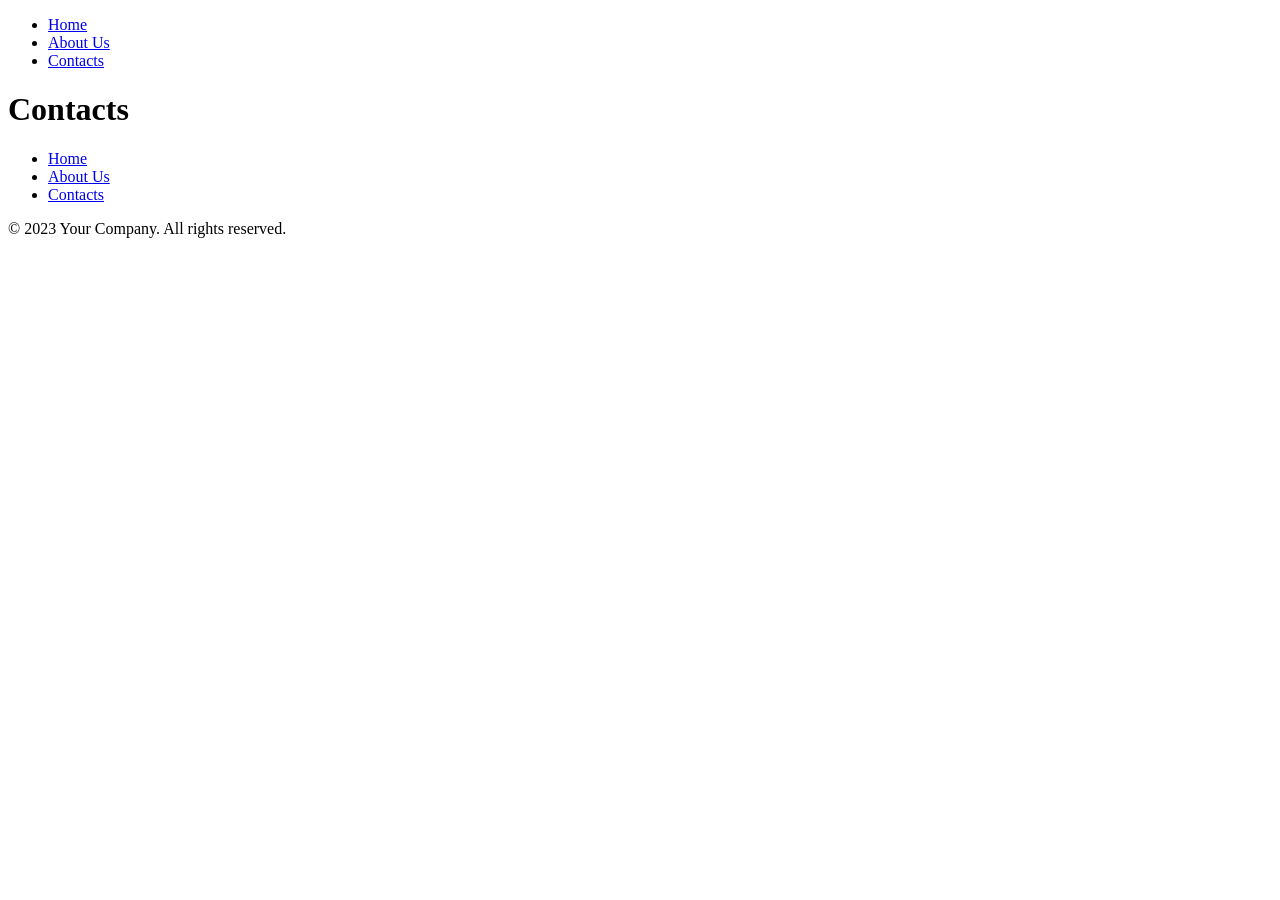
<file: lesson_2/contacts.html>
<!DOCTYPE html>
<html lang="en">

<head>
    <meta charset="UTF-8">
    <meta name="viewport" content="width=device-width, initial-scale=1.0">
    <title>Contacts</title>
</head>

<body>
    <header class="header">
        <ul class="header_list">
            <li class="header_list_item"><a href="index.html" class="header_list_item_link">Home</a></li>
            <li class="header_list_item"><a href="about.html" class="header_list_item_link">About Us</a></li>
            <li class="header_list_item"><a href="contacts.html" class="header_list_item_link">Contacts</a></li>
        </ul>
    </header>
    <h1 class="title">Contacts</h1>
    <footer class="footer">
        <ul class="footer_list">
            <li class="footer_list_item"><a href="index.html" class="footer_list_item_link">Home</a></li>
            <li class="footer_list_item"><a href="about.html" class="footer_list_item_link">About Us</a></li>
            <li class="footer_list_item"><a href="contacts.html" class="footer_list_item_link">Contacts</a></li>
        </ul>
        <p>&copy; 2023 Your Company. All rights reserved.</p>
    </footer>
</body>

</html>
</file>
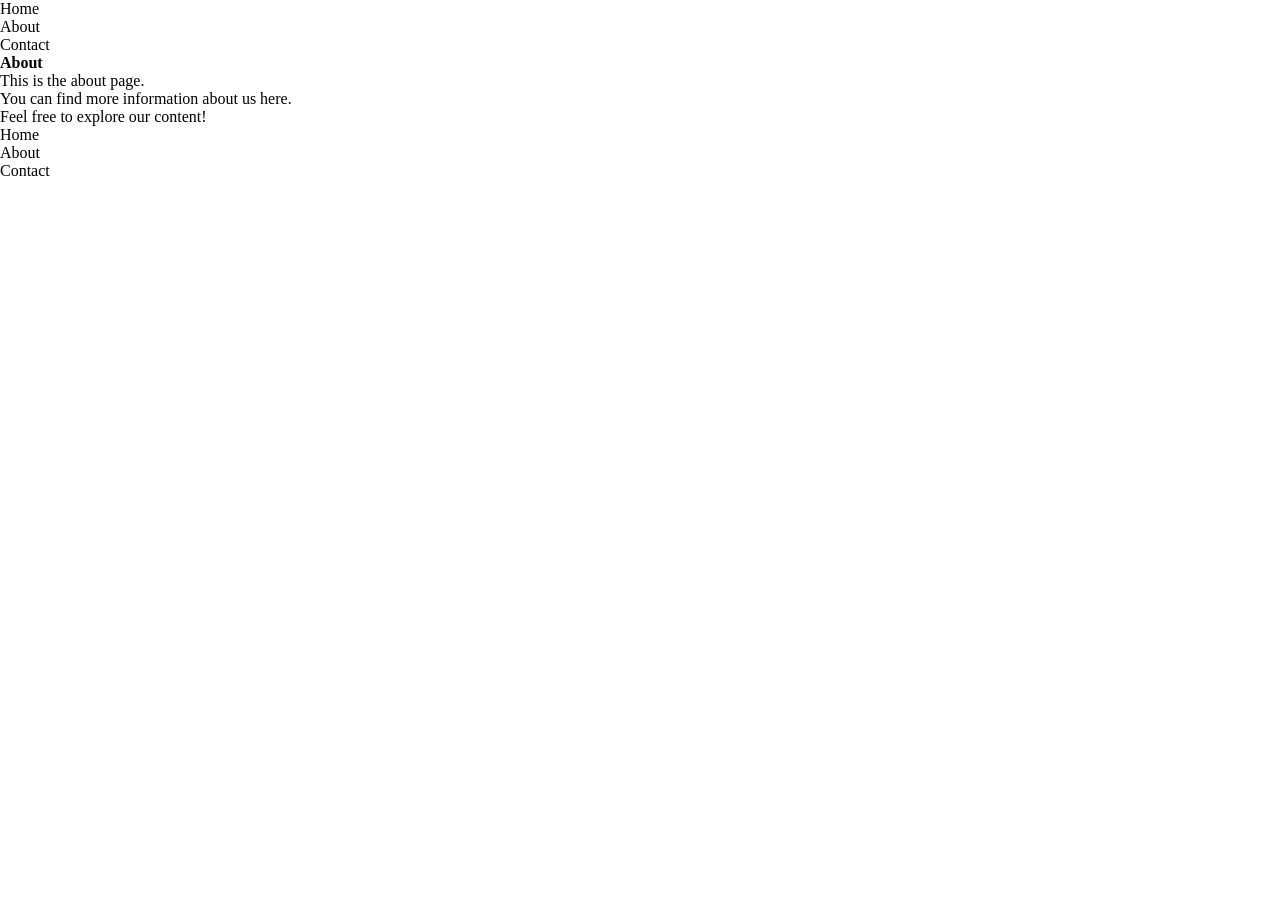
<file: lesson_3/about.html>
<!DOCTYPE html>
<html lang="ezz">

<head>
    <meta charset="UTF-8">
    <meta name="viewport" content="width=device-width, initial-scale=1.0">
    <link rel="stylesheet" href="css/style.css">
    <title>About</title>
</head>

<body>
    <header class="header">
        <ul class="header_list">
            <li class="header_list-item"><a href="index.html" class="header_list_item-link">Home</a></li>
            <li class="header_list-item"><a href="about.html" class="header_list_item-link">About</a></li>
            <li class="header_list-item"><a href="contacts.html" class="header_list_item-link">Contact</a></li>
        </ul>
    </header>
    <main class="main">
        <h1 class="title">About</h1>
        <div class="block">
            <p class="block_text">This is the about page.</p>
            <p class="block_text">You can find more information about us here.</p>
            <p class="block_text">Feel free to explore our content!</p>
        </div>
    </main>
    <footer class="footer">
        <ul class="footer_list">
            <li class="footer_list-item"><a href="index.html" class="footer_list-item-link">Home</a></li>
            <li class="footer_list-item"><a href="about.html" class="footer_list-item-link">About</a></li>
            <li class="footer_list-item"><a href="contact.html" class="footer_list-item-link">Contact</a></li>
        </ul>
    </footer>
</body>

</html>
</file>
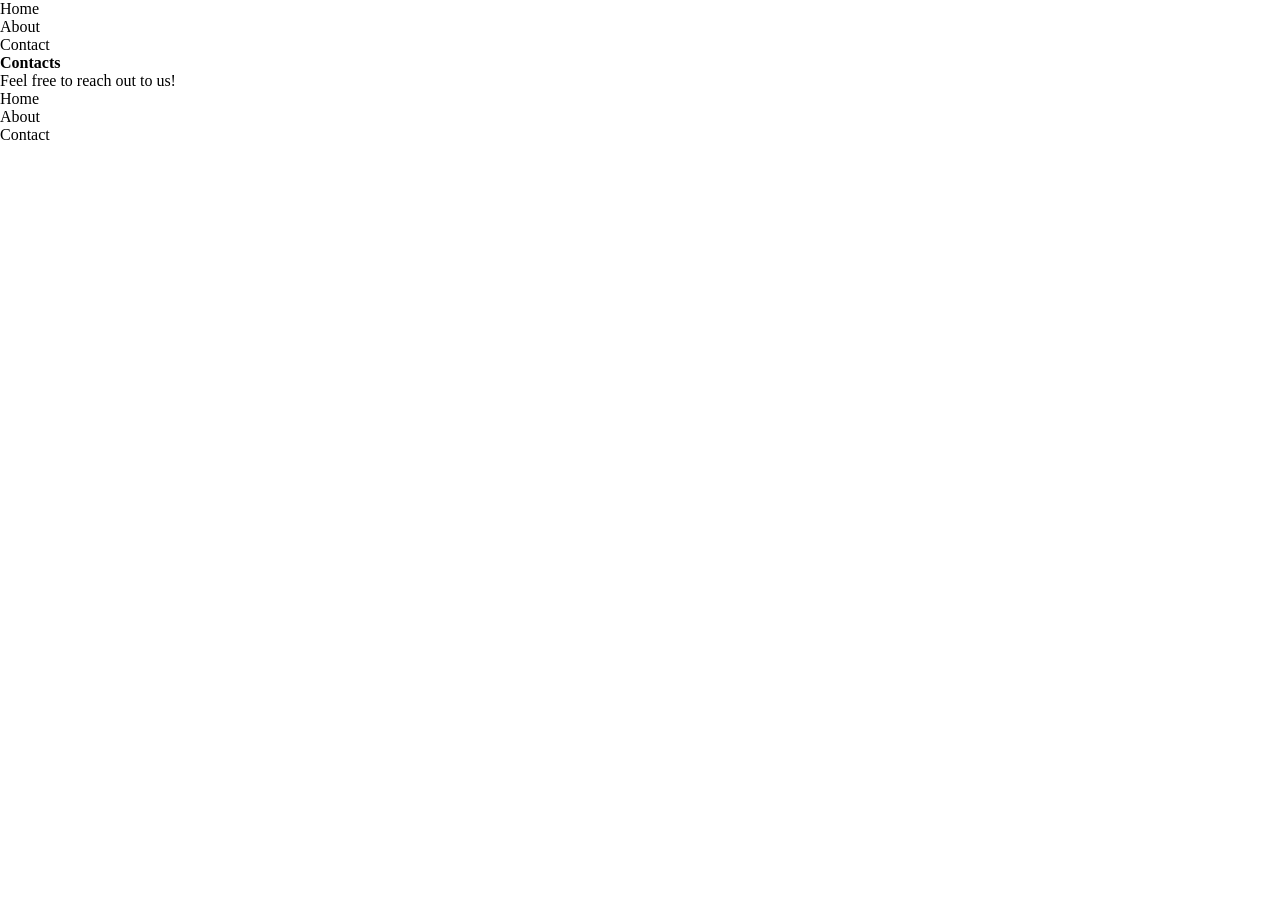
<file: lesson_3/contacts.html>
<!DOCTYPE html>
<html lang="en">

<head>
    <meta charset="UTF-8">
    <meta name="viewport" content="width=device-width, initial-scale=1.0">
    <link rel="stylesheet" href="css/style.css">
    <title>Contacts</title>
</head>

<body>
    <header class="header">
        <ul class="header_list">
            <li class="header_list-item"><a href="index.html" class="header_list-item-link">Home</a></li>
            <li class="header_list-item"><a href="about.html" class="header_list-item-link">About</a></li>
            <li class="header_list-item"><a href="contacts.html" class="header_list-item-link">Contact</a></li>
        </ul>
    </header>
    <main class="main">
        <h1 class="title">Contacts</h1>
        <div class="block">
            <p class="block_text">Feel free to reach out to us! </p>
        </div>
    </main>
    <footer class="footer">
        <ul class="footer_list">
            <li class="footer_list-item"><a href="index.html" class="footer_list-item-link">Home</a></li>
            <li class="footer_list-item"><a href="about.html" class="footer_list-item-link">About</a></li>
            <li class="footer_list-item"><a href="contacts.html" class="footer_list-item-link">Contact</a></li>
        </ul>
    </footer>
</body>

</html>
</file>
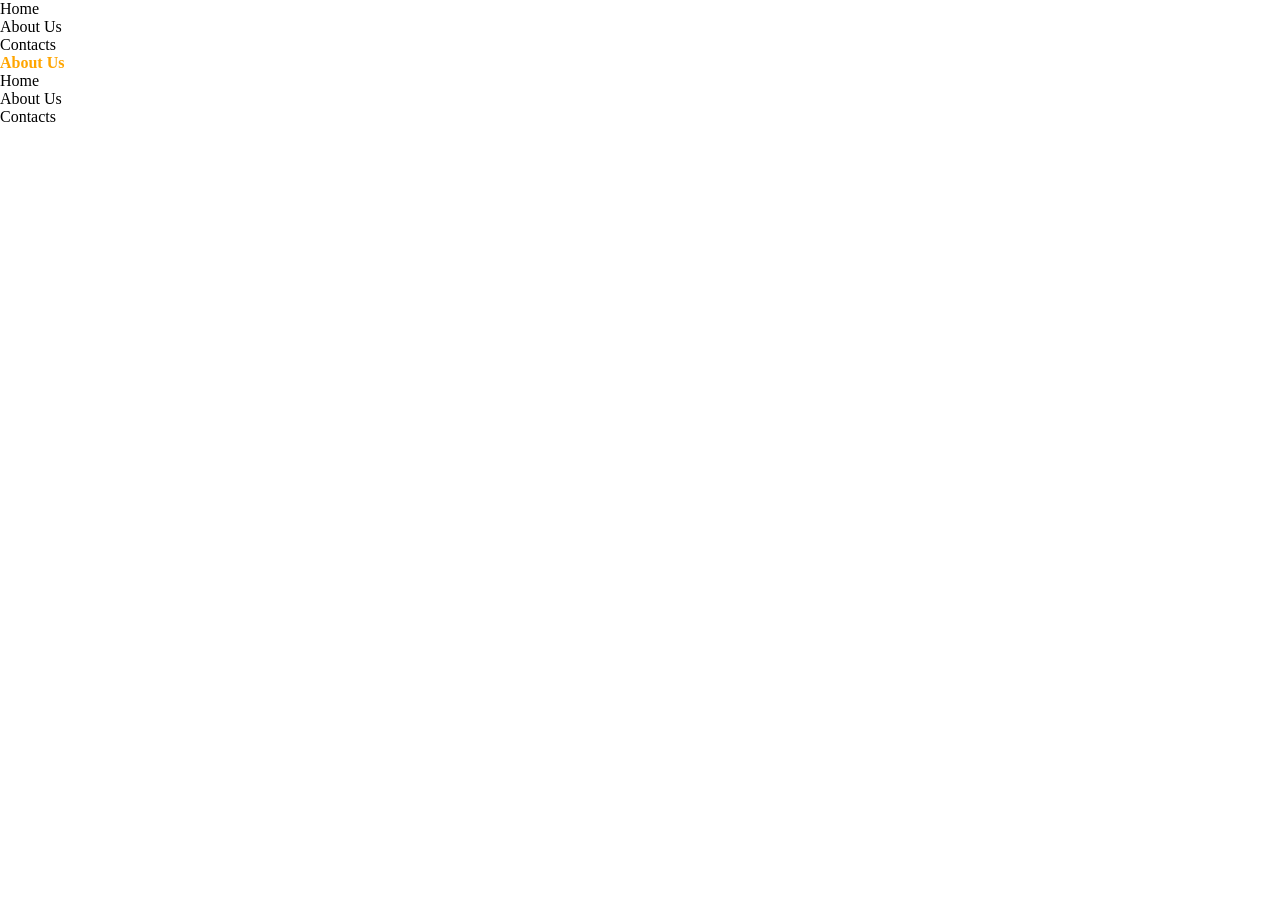
<file: lesson_4/about.html>
<!DOCTYPE html>
<html lang="ezz">

<head>
    <meta charset="UTF-8">
    <meta name="viewport" content="width=device-width, initial-scale=1.0">
    <link rel="stylesheet" href="css/style.css">
    <title>About Us</title>
</head>

<body>
    <header class="header">
        <ul class="header_list list">
            <li class="list_item"><a href="index.html" class="list_item-link">Home</a></li>
            <li class="list_item"><a href="about.html" class="list_item-link">About Us</a></li>
            <li class="list_item"><a href="contacts.html" class="list_item-link">Contacts</a></li>
        </ul>
    </header>
    <main class="main">
        <h1 class="main_title title">About Us</h1>
    </main>
    <footer class="footer">
        <ul class="footer_list list">
            <li class="list_item"><a href="index.html" class="list_item-link">Home</a></li>
            <li class="list_item"><a href="about.html" class="list_item-link">About Us</a></li>
            <li class="list_item"><a href="contacts.html" class="list_item-link">Contacts</a></li>
        </ul>
    </footer>
</body>

</html>
</file>
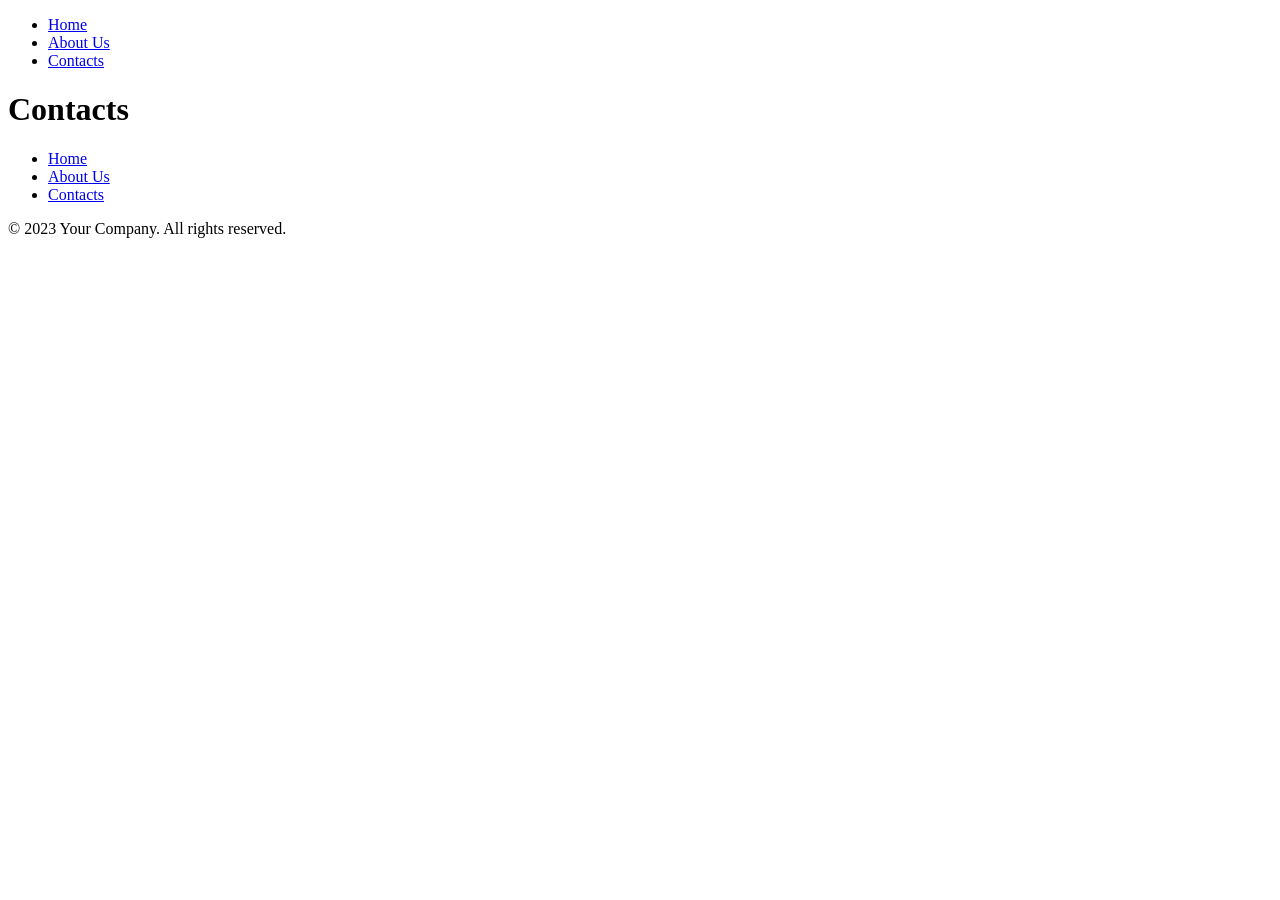
<file: Lessons/lesson_2/contacts.html>
<!DOCTYPE html>
<html lang="en">

<head>
    <meta charset="UTF-8">
    <meta name="viewport" content="width=device-width, initial-scale=1.0">
    <title>Contacts</title>
</head>

<body>
    <header class="header">
        <ul class="header_list">
            <li class="header_list_item"><a href="index.html" class="header_list_item_link">Home</a></li>
            <li class="header_list_item"><a href="about.html" class="header_list_item_link">About Us</a></li>
            <li class="header_list_item"><a href="contacts.html" class="header_list_item_link">Contacts</a></li>
        </ul>
    </header>
    <h1 class="title">Contacts</h1>
    <footer class="footer">
        <ul class="footer_list">
            <li class="footer_list_item"><a href="index.html" class="footer_list_item_link">Home</a></li>
            <li class="footer_list_item"><a href="about.html" class="footer_list_item_link">About Us</a></li>
            <li class="footer_list_item"><a href="contacts.html" class="footer_list_item_link">Contacts</a></li>
        </ul>
        <p>&copy; 2023 Your Company. All rights reserved.</p>
    </footer>
</body>

</html>
</file>
<file: lesson_3/css/style.css>
@import "reset.css";
</file>
<file: lesson_4/css/style.css>
@import "reset.css";

h1.main_title.title {
    color: orange;
}

.main_title.title {
    color: violet;
}

h1 {
    color: red;
}

.title {
    color: blue;
}

#title {
    color: brown;
}

.block_text {
    color: red;
}

.block > .block_text {
    color: green;
}

.title + .block {
    color: yellow;
}
</file>
